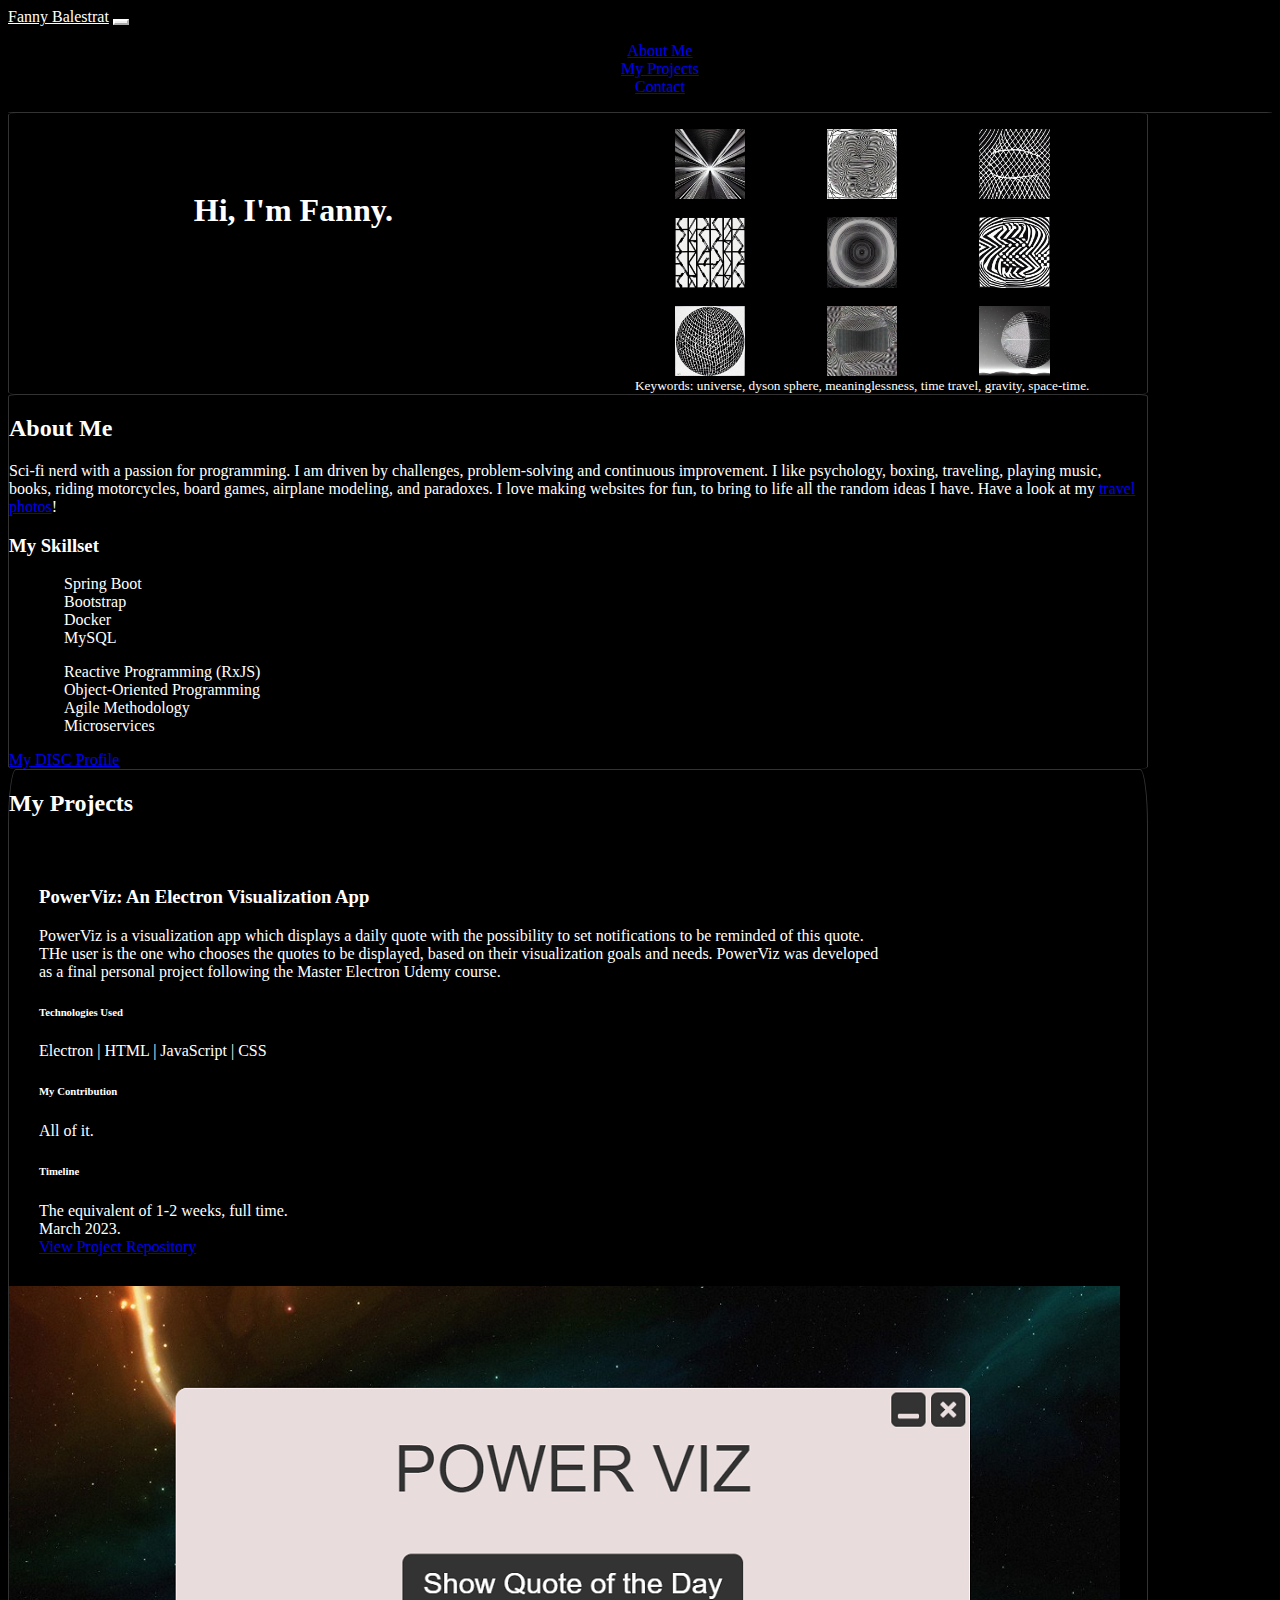
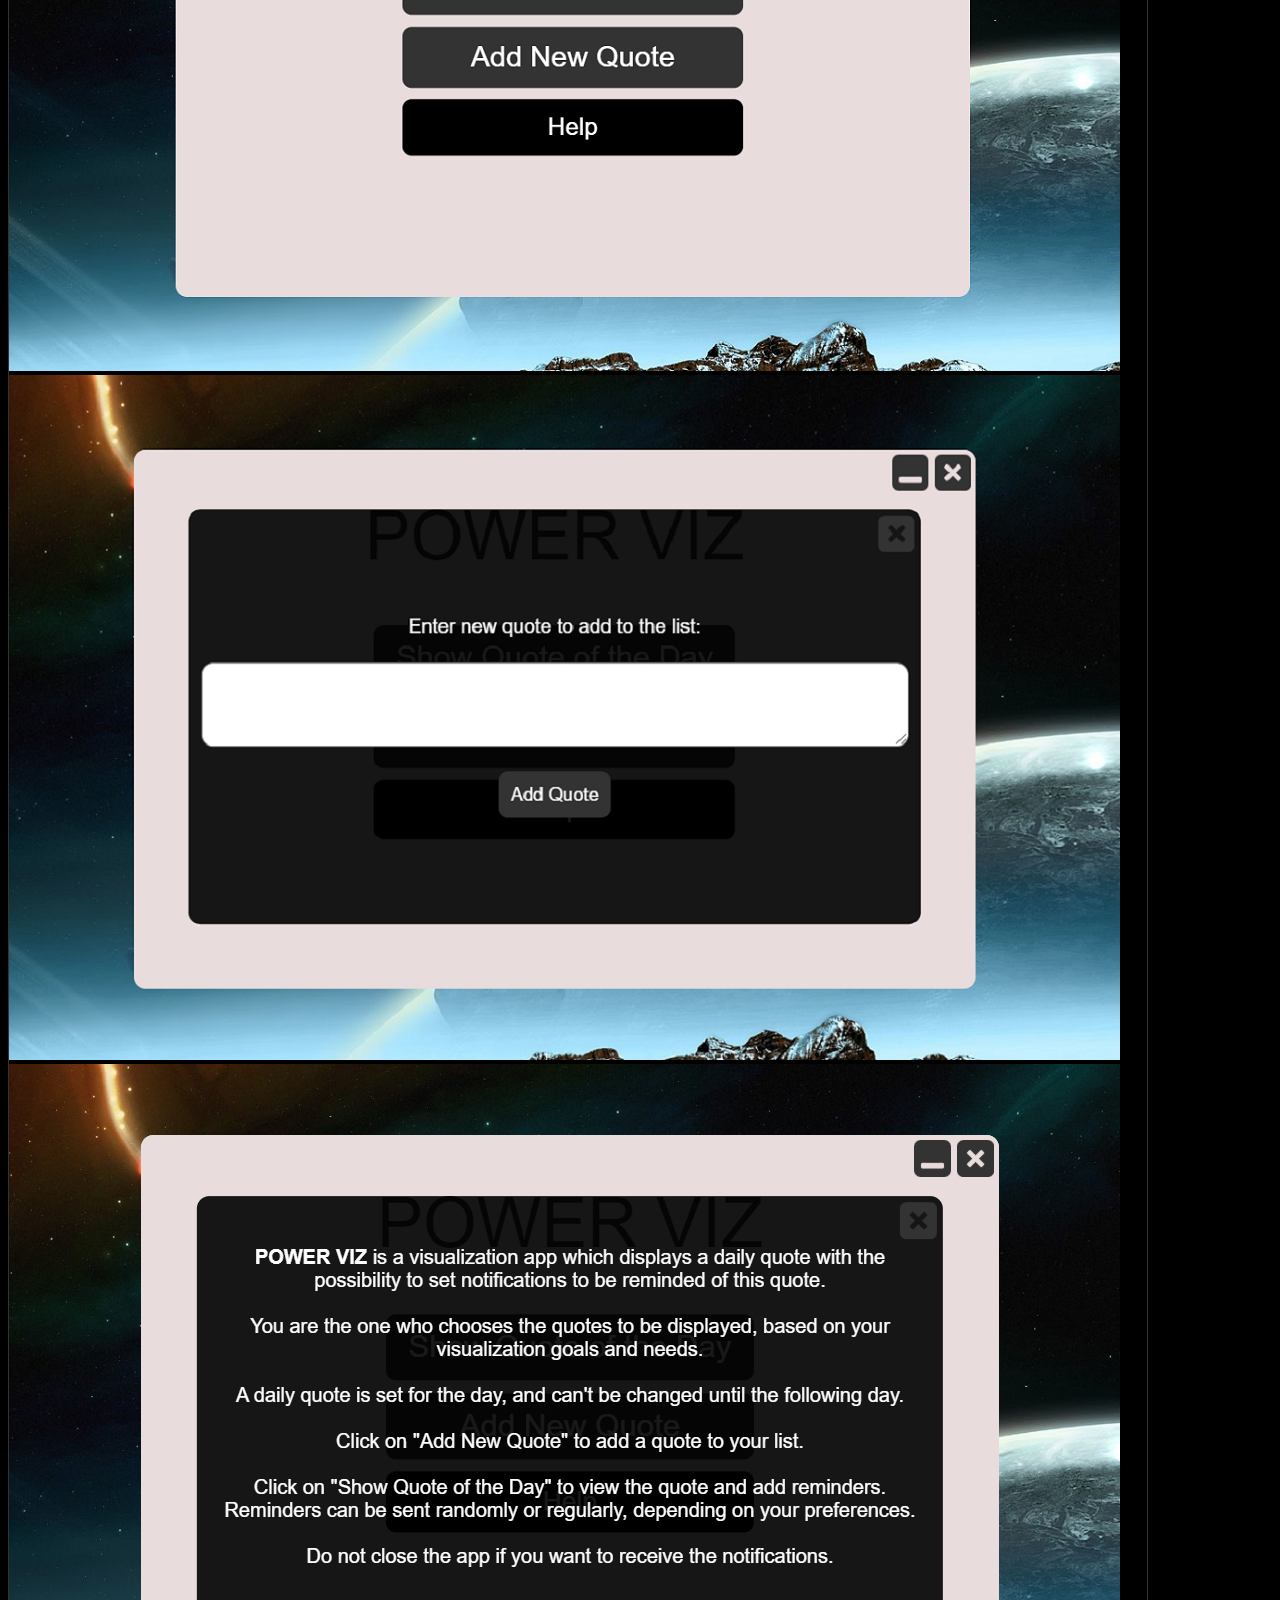
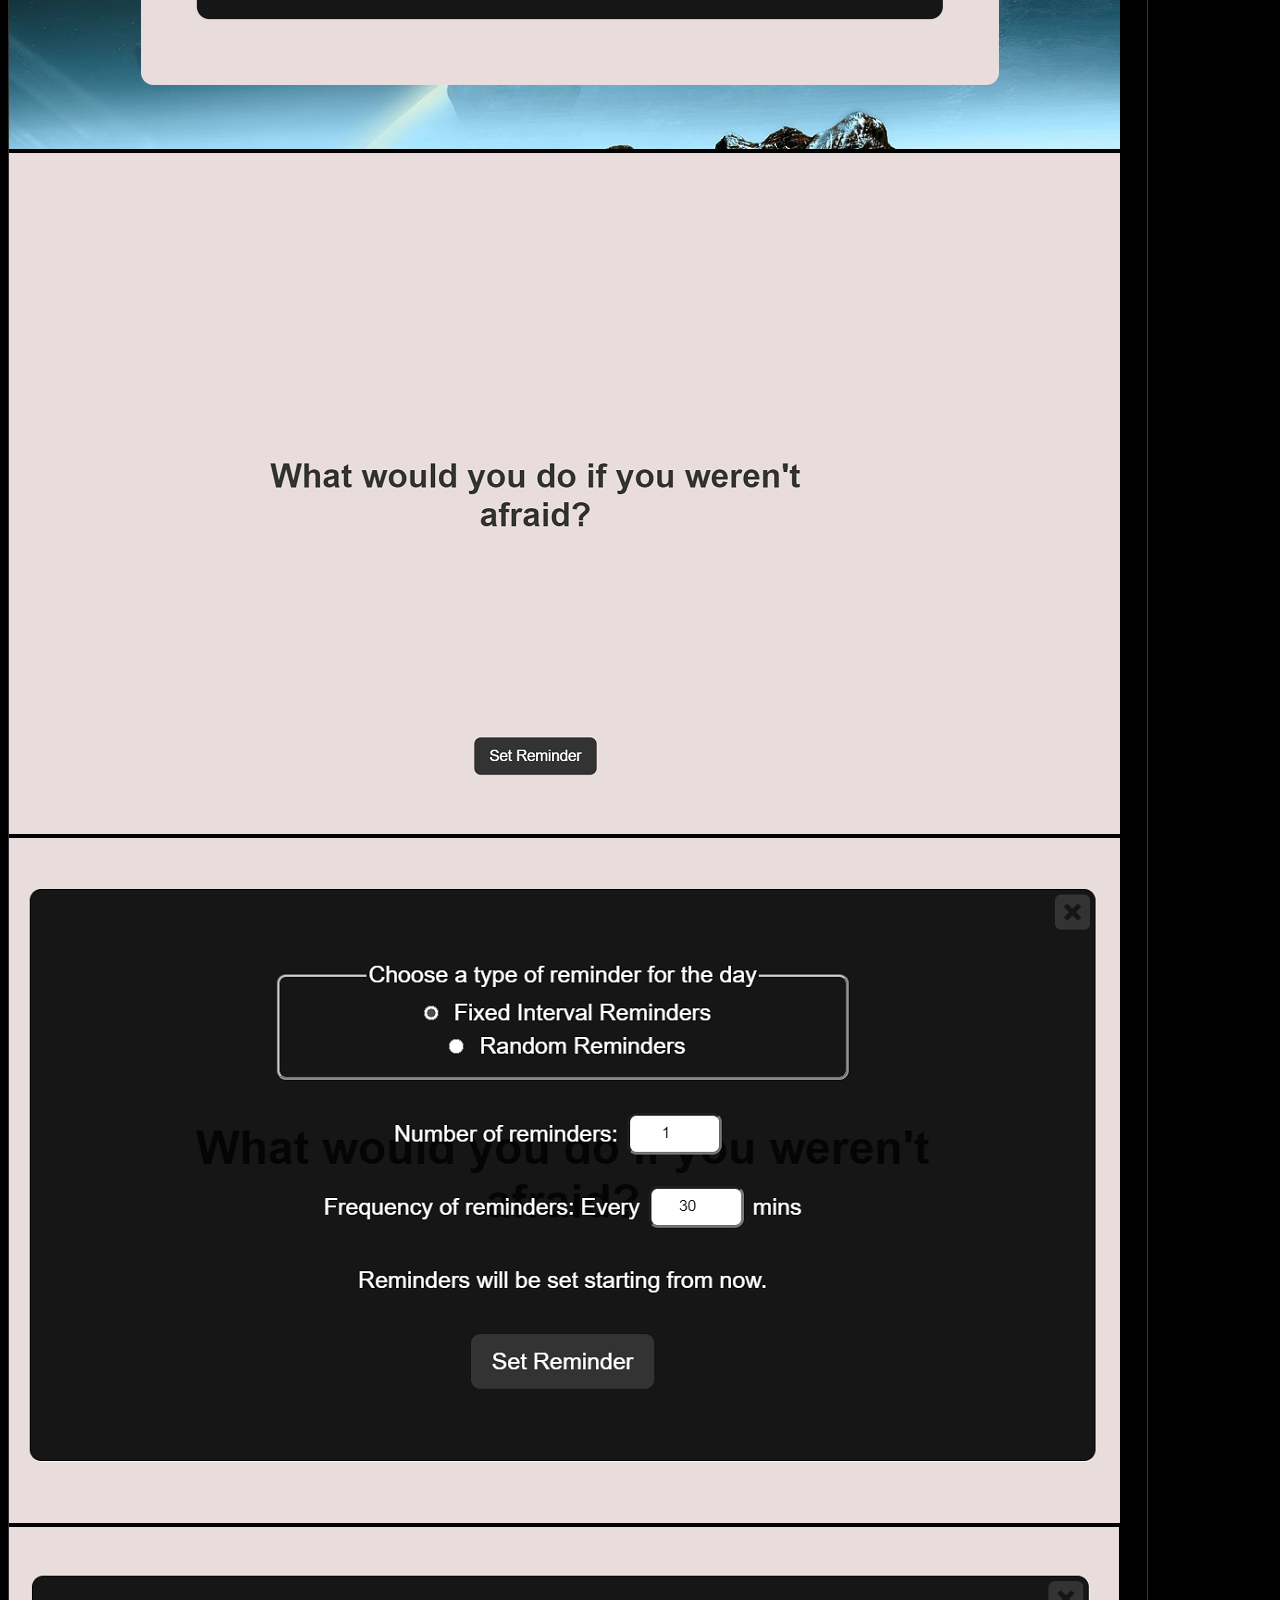
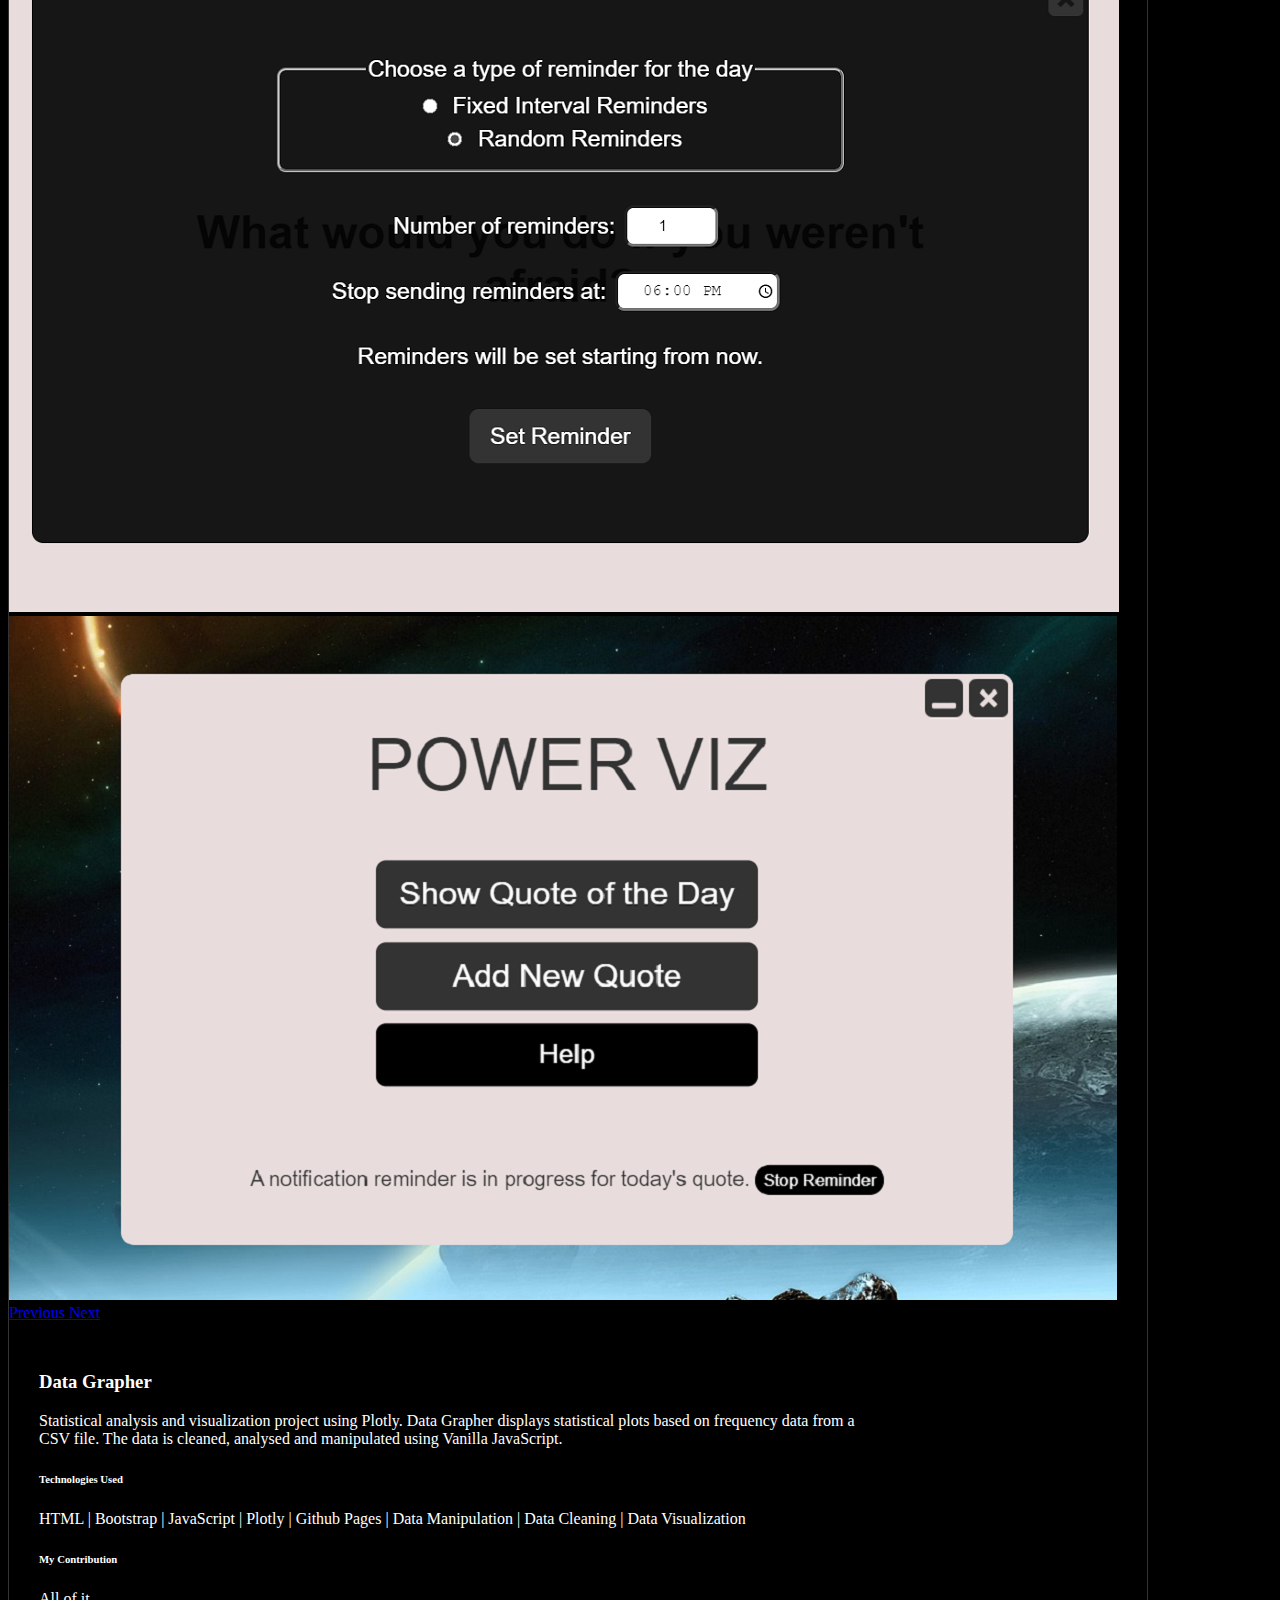
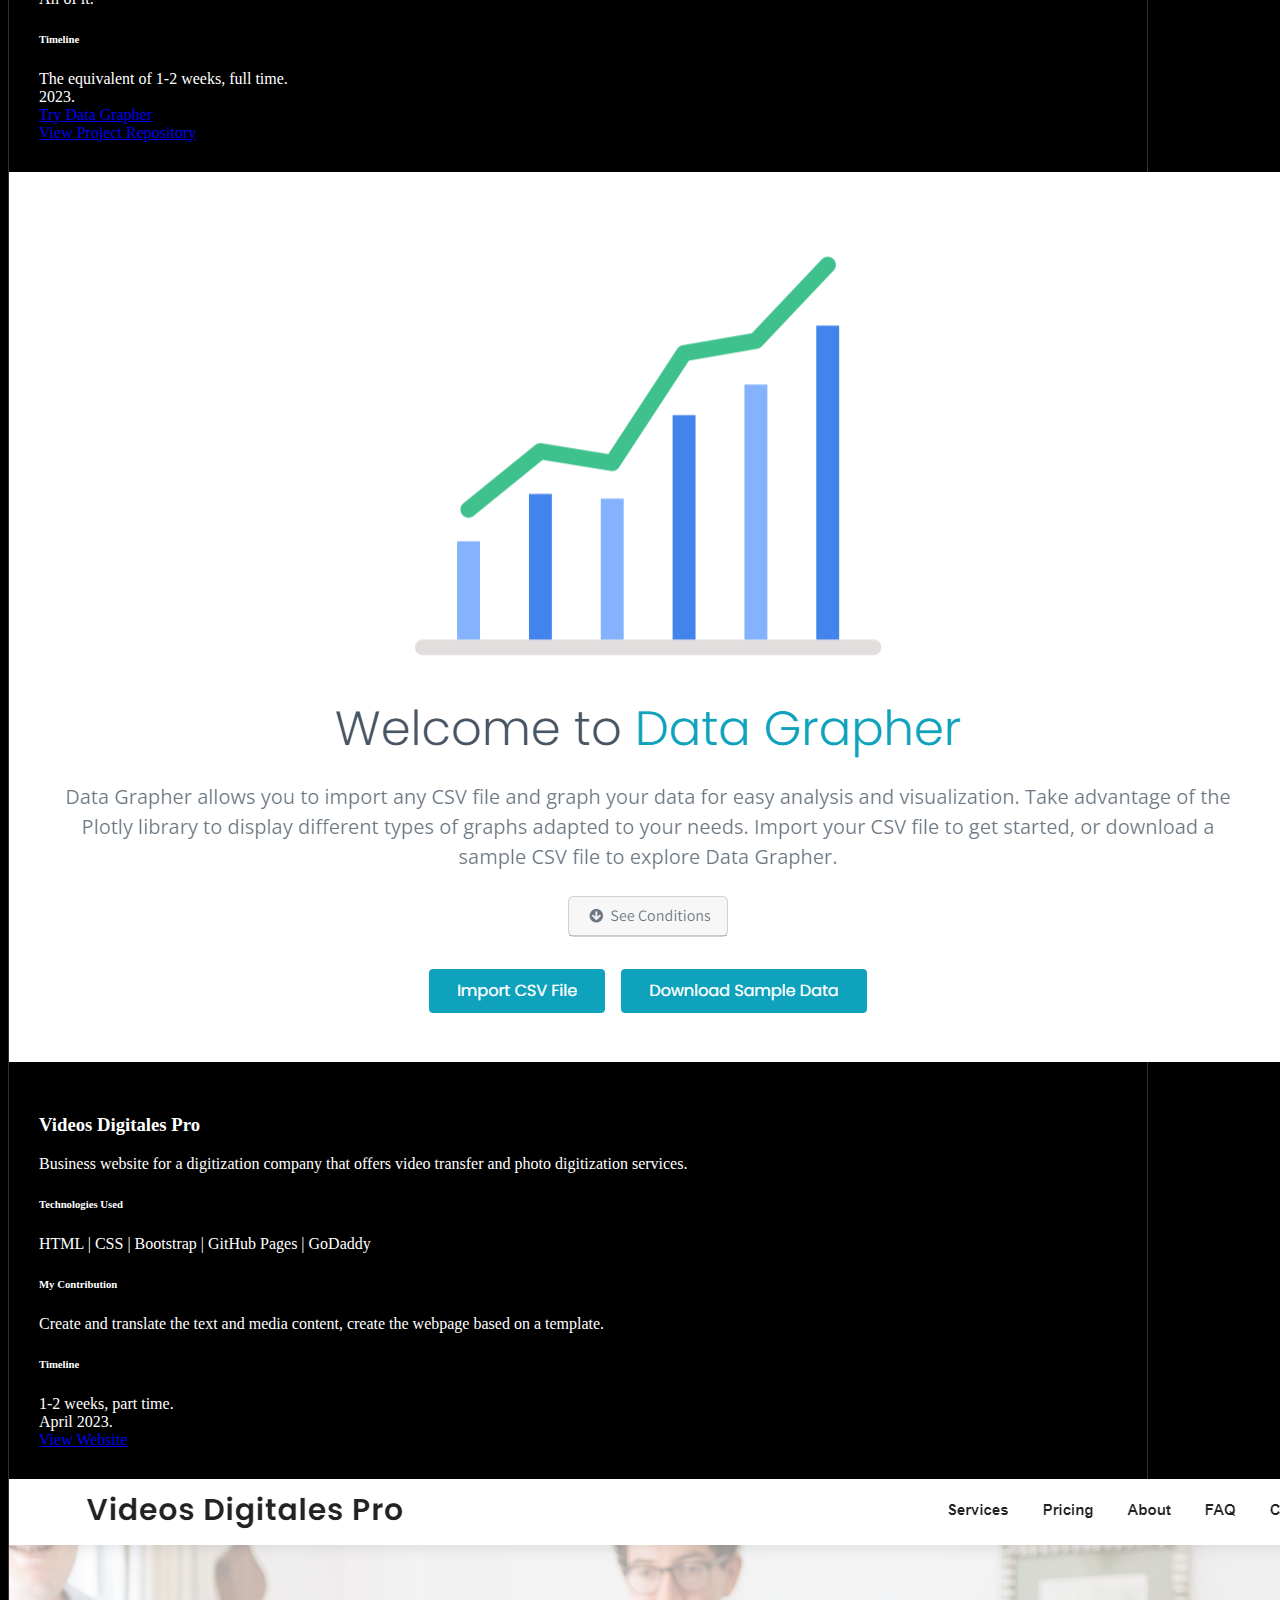
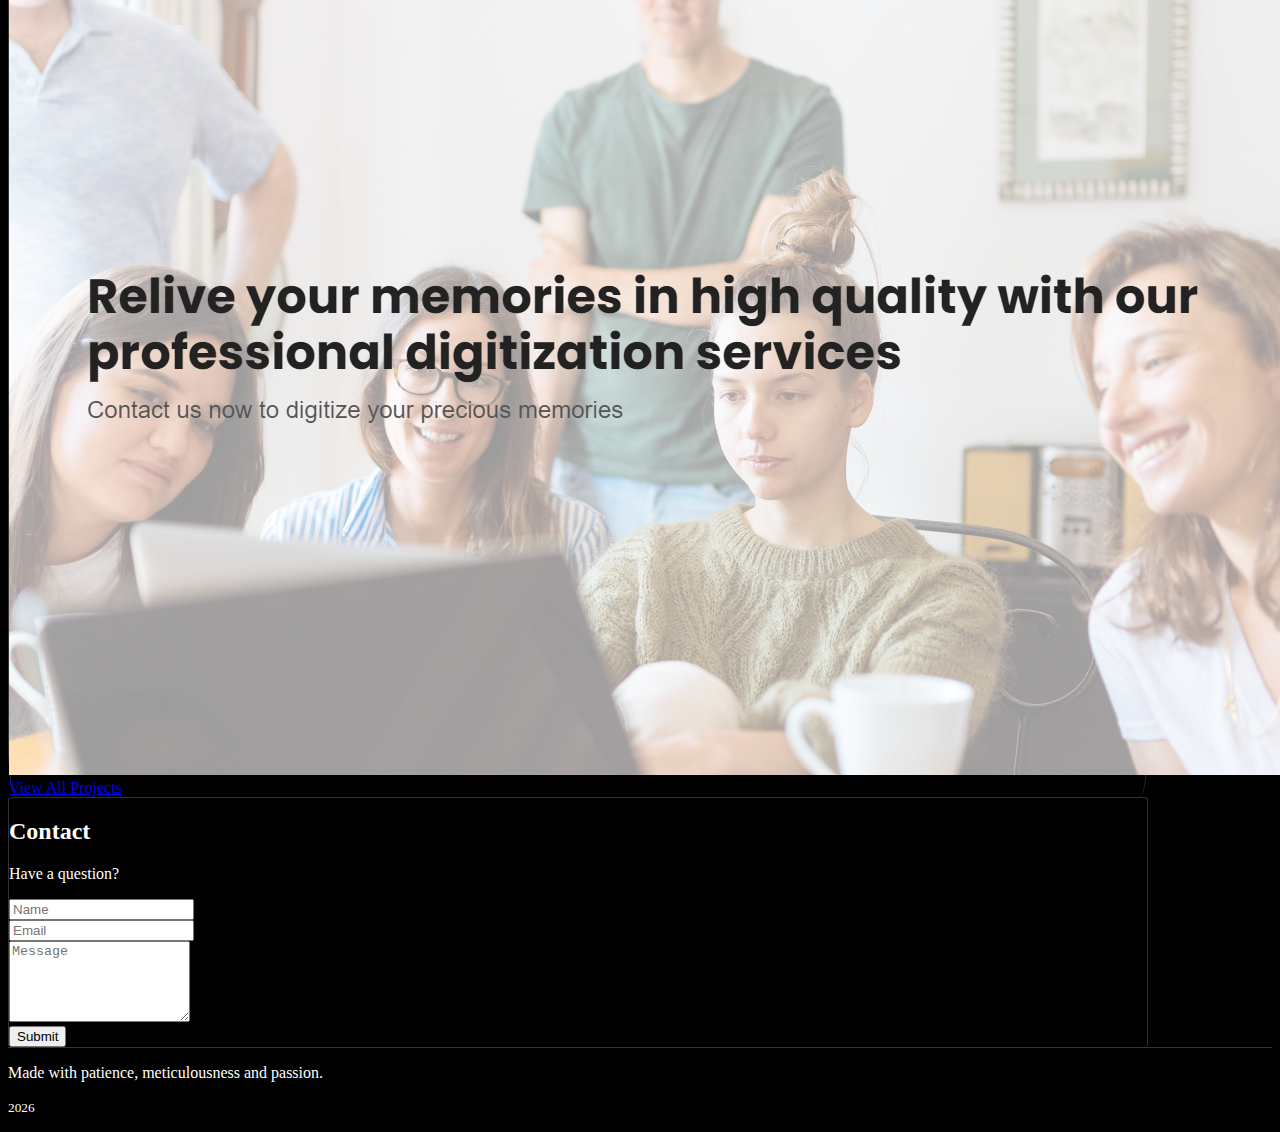
<file: index.html>
<!DOCTYPE html>
<html lang="en">

<head>
    <meta charset="UTF-8">
    <meta name="viewport" content="width=device-width, initial-scale=1.0">
    <meta http-equiv="X-UA-Compatible" content="ie=edge">
    <link rel="stylesheet" href="https://use.fontawesome.com/releases/v5.0.13/css/all.css" integrity="sha384-DNOHZ68U8hZfKXOrtjWvjxusGo9WQnrNx2sqG0tfsghAvtVlRW3tvkXWZh58N9jp"
        crossorigin="anonymous">
    <link rel="stylesheet" href="https://stackpath.bootstrapcdn.com/bootstrap/4.1.1/css/bootstrap.min.css" integrity="sha384-WskhaSGFgHYWDcbwN70/dfYBj47jz9qbsMId/iRN3ewGhXQFZCSftd1LZCfmhktB"
        crossorigin="anonymous">
    <link rel="stylesheet" href="css/styles.css">
    <title>Fanny Balestrat</title>
    <script src="https://smtpjs.com/v3/smtp.js"></script>
    <script src="https://code.jquery.com/jquery-3.3.1.min.js" integrity="sha256-FgpCb/KJQlLNfOu91ta32o/NMZxltwRo8QtmkMRdAu8="
    crossorigin="anonymous"></script>
    <script src="https://cdnjs.cloudflare.com/ajax/libs/popper.js/1.14.3/umd/popper.min.js" integrity="sha384-ZMP7rVo3mIykV+2+9J3UJ46jBk0WLaUAdn689aCwoqbBJiSnjAK/l8WvCWPIPm49"
    crossorigin="anonymous"></script>
    <script src="https://stackpath.bootstrapcdn.com/bootstrap/4.1.1/js/bootstrap.min.js" integrity="sha384-smHYKdLADwkXOn1EmN1qk/HfnUcbVRZyYmZ4qpPea6sjB/pTJ0euyQp0Mk8ck+5T"
    crossorigin="anonymous"></script> 
</head>

<body data-spy="scroll" data-target="#main-nav" id="home" class="text-monospace">
    <!-- NAVBAR -->
    <nav class="navbar navbar-expand-md" id="main-nav">
        <a class="navbar-brand mb-0" href="#home"><span class="h3 text-monospace">Fanny Balestrat</span></a>
        <button class="navbar-toggler" type="button" data-toggle="collapse" data-target="#navbarLinks">
            <span class="navbar-toggler-icon"></span>
        </button>
        <div class="collapse navbar-collapse" id="navbarLinks">
            <ul class="navbar-nav ml-auto">
                <li class="nav-item mx-2">
                    <a class="nav-link h5" href="#about-me">About Me</a>
                </li>
                <li class="nav-item mx-2">
                    <a class="nav-link h5" href="#projects">My Projects</a>
                </li>
                <li class="nav-item mx-2">
                    <a class="nav-link h5" href="#contact">Contact</a>
                </li>
            </ul>
        </div>
    </nav>

    <!-- HOME SECTION -->
    <header id="home-section">
        <div class="home-inner container" onmouseenter="typeWriter()">
            <div class="intro-section-flex">
                <div class="section-1 title-desktop">
                    <h1 class="display-5">Hi, I'm Fanny.</h1>
                    <h4 id="intro-text"></h4>
                    <h5 id="intro-text-2"></h5>
                </div>
                <div class="section-1 title-mobile">
                    <p class="head-0">Hi, I'm Fanny.</p>
                    <p class="head-1">I'm a Full Stack Developer.</p>
                    <p class="head-2">I love science-fiction, paradoxes, coding and AI-generated abstract art.</p>
                </div>
                <div class="section-2">
                    <div class="gallery-grid">
                        <div class="gallery">
                            <figure class="gallery__item gallery__item--1">
                            <img src="img/AI_ART_6.png" class="gallery__img" alt="Image 1">
                            </figure>
                            <figure class="gallery__item gallery__item--2">
                                <img src="img/AI_ART_4.png" class="gallery__img" alt="Image 1">
                            </figure>
                            <figure class="gallery__item gallery__item--3">
                                <img src="img/AI_ART_5.png" class="gallery__img" alt="Image 1">
                            </figure>
                            <figure class="gallery__item gallery__item--4">
                                <img src="img/AI_ART_1.png" class="gallery__img">
                            </figure>
                            <figure class="gallery__item gallery__item--5">
                                <img src="img/AI_ART_8.png" class="gallery__img" alt="Image 1">
                            </figure>
                            <figure class="gallery__item gallery__item--6">
                                <img src="img/AI_ART_3.png" class="gallery__img" alt="Image 1">
                            </figure>
                            <figure class="gallery__item gallery__item--7">
                                <img src="img/AI_ART_2.png" class="gallery__img" alt="Image 1">
                            </figure>
                            <figure class="gallery__item gallery__item--8">
                                <img src="img/AI_ART_9.png" class="gallery__img" alt="Image 1">
                            </figure>
                            <figure class="gallery__item gallery__item--9">
                                <img src="img/AI_ART_7.png" class="gallery__img" alt="Image 1">
                            </figure>
                        </div>
                    </div>
                    <small class="text-muted">Keywords: universe, dyson sphere, meaninglessness, time travel, gravity, space-time.</small>
                </div>
            </div>
        </div>
    </header>

    <!-- ABOUT ME SECTION -->
    <section id="about-me">
    <div class="about-inner container" onmouseover="displaySkills()">
        <div class="row py-3 justify-content-center">
            <div class="col-6-sm">
                <h2 class="text-center">About Me</h2>
                <p class="text-center px-5">Sci-fi nerd with a passion for programming. I am driven by challenges, problem-solving and continuous improvement. I like psychology, boxing, traveling, playing music, books, riding motorcycles, board games, airplane modeling, and paradoxes. I love making websites for fun, to bring to life all the random ideas I have. Have a look at my <a href="https://frankjkb.github.io/travelphotos/" target="_blank">travel photos</a>!</p>
            </div>
        </div>
        <div class="row py-3 justify-content-center">
            <div class="col-6-sm">
                <h3 class="text-center">My Skillset</h3>
            </div>
        </div>
        <div class="row justify-content-center pt-3 pb-5" id="skillset">
            <div class="col-md-2 col-sm-6">
                <div class="progress html">
                    <span class="progress-left"><span class="progress-bar"></span></span>
                    <span class="progress-right"><span class="progress-bar"></span></span>
                    <div class="progress-value"><img src="img/HTML.png" alt="" class="w-75"></div>
                </div>
            </div>
            <div class="col-md-2 col-sm-6">
                <div class="progress css">
                    <span class="progress-left"><span class="progress-bar"></span></span>
                    <span class="progress-right"><span class="progress-bar"></span></span>
                    <div class="progress-value"><img src="img/CSS.png" alt="" class="w-75"></div>
                </div>
            </div>
            <div class="col-md-2 col-sm-6">
                <div class="progress js">
                    <span class="progress-left"><span class="progress-bar"></span></span>
                    <span class="progress-right"><span class="progress-bar"></span></span>
                    <div class="progress-value"><img src="img/JAVASCRIPT.png" alt="" class="w-75"></div>
                </div>
            </div>
            <div class="col-md-2 col-sm-6">
                <div class="progress angular">
                    <span class="progress-left"><span class="progress-bar"></span></span>
                    <span class="progress-right"><span class="progress-bar"></span></span>
                    <div class="progress-value"><img src="img/ANGULAR.png" alt="" class="w-50"></div>
                </div>
            </div>
            <div class="col-md-2 col-sm-6">
                <div class="progress java">
                    <span class="progress-left"><span class="progress-bar"></span></span>
                    <span class="progress-right"><span class="progress-bar"></span></span>
                    <div class="progress-value"><img src="img/JAVA.png" alt="" class="w-50"></div>
                </div>
            </div>
        </div> 
        <div class="container text-monospace text-center">
            <div class="row justify-content-center skills skills-desktop">
                <div class="col-md-6">
                    <ul>
                        <li><i class="fas fa-arrow-right fa-sm"></i>Spring Boot</li>
                        <li><i class="fas fa-arrow-right fa-sm"></i>Bootstrap</li>
                        <li><i class="fas fa-arrow-right fa-sm"></i>Docker</li>
                        <li><i class="fas fa-arrow-right fa-sm"></i>MySQL</li>
                    </ul>
                </div>
                <div class="col-md-6">
                    <ul>
                        <li><i class="fas fa-arrow-right fa-sm"></i>Reactive Programming (RxJS)</li>
                        <li><i class="fas fa-arrow-right fa-sm"></i>Object-Oriented Programming</li>
                        <li><i class="fas fa-arrow-right fa-sm"></i>Agile Methodology</li>
                        <li><i class="fas fa-arrow-right fa-sm"></i>Microservices</li>
                    </ul>
                </div>
            </div>
            <div class="row justify-content-center skills skills-mobile">
                <div class="col">
                    <ul class="pl-0">
                        <li><i class="fas fa-arrow-right fa-sm"></i>Reactive Programming (RxJS)</li>
                        <li><i class="fas fa-arrow-right fa-sm"></i>Object-Oriented Programming</li>
                        <li><i class="fas fa-arrow-right fa-sm"></i>Agile Methodology</li>
                        <li><i class="fas fa-arrow-right fa-sm"></i>Microservices</li>
                        <li><i class="fas fa-arrow-right fa-sm"></i>Spring Boot</li>
                        <li><i class="fas fa-arrow-right fa-sm"></i>Bootstrap</li>
                        <li><i class="fas fa-arrow-right fa-sm"></i>Docker</li>
                        <li><i class="fas fa-arrow-right fa-sm"></i>MySQL</li>
                    </ul>
                </div>
            </div>
            <div class="row justify-content-center pt-5 pb-5">
                <a href="files/FannyBalestratDISC.pdf" target="_blank" class="btn btn-outline-light">My DISC Profile</a>
            </div>
        </div>
    </div>
    </section>

    <!-- PROJECTS SECTION -->
    <section id="projects">
        <div class="projects-inner container">
            <div class="row py-3 justify-content-center">
                <div class="col-sm-6">
                    <h2 class="text-center">My Projects</h2>
                </div>
            </div>
            <!-- Project 6 -->
            <div class="row pb-5 justify-content-center">
                <div class="card">
                    <div class="row">
                        <div class="col-md-7 align-self-center">
                            <div class="card-block text-dark">
                                <h3 class="mb-3 project-title">PowerViz: An Electron Visualization App</h3>
                                <p class="mb-3 project-desc">PowerViz is a visualization app which displays a daily quote with the possibility to set notifications to
                                    be reminded of this quote. THe user is the one who chooses the quotes to be displayed, based on their visualization 
                                    goals and needs. PowerViz was developed as a final personal project following the Master Electron Udemy course.
                                </p>
                                <div id="accordion" class="mb-3">
                                    <div class="card" style="width:100%">
                                        <div class="card-header">
                                            <h6 class="mb-0">
                                            <div href="#collapse1-6" data-toggle="collapse" data-parent="#accordion">
                                                <i class="fas fa-arrow-circle-down fa-xs"></i> Technologies Used
                                            </div>
                                            </h6>
                                        </div>
            
                                        <div id="collapse1-6" class="collapse show">
                                            <div class="card-body">
                                            Electron | HTML | JavaScript | CSS
                                            </div>
                                        </div>
                                    </div>
            
                                    <div class="card" style="width:100%">
                                        <div class="card-header">
                                            <h6 class="mb-0">
                                            <div href="#collapse2-6" data-toggle="collapse" data-parent="#accordion">
                                                <i class="fas fa-arrow-circle-down fa-xs"></i> My Contribution
                                            </div>
                                            </h6>
                                        </div>
            
                                        <div id="collapse2-6" class="collapse">
                                            <div class="card-body">
                                            All of it.
                                            </div>
                                        </div>
                                    </div>
            
                                    <div class="card" style="width:100%">
                                        <div class="card-header">
                                            <h6 class="mb-0">
                                            <div href="#collapse3-6" data-toggle="collapse" data-parent="#accordion">
                                                <i class="fas fa-arrow-circle-down fa-xs"></i> Timeline
                                            </div>
                                            </h6>
                                        </div>
            
                                        <div id="collapse3-6" class="collapse">
                                            <div class="card-body">
                                            The equivalent of 1-2 weeks, full time. </br>March 2023.
                                            </div>
                                        </div>
                                    </div>
                                    <div class="row text-center">
                                        <div class="pt-3 col">
                                            <a href="https://github.com/FrankJKB/PowerViz" target="_blank" class="btn btn-outline-dark view-repo">View Project Repository</a>
                                        </div>
                                    </div>
                                </div>
                            </div>
                        </div>
                        <div class="col-md-5 align-self-center">
                            <div id="carouselShow" class="carousel slide" data-ride="carousel">
                                <div class="carousel-inner">
                                  <div class="carousel-item active">
                                    <img class="d-block w-100" src="img/PowerViz_Project1.PNG" alt="First slide">
                                  </div>
                                  <div class="carousel-item">
                                    <img class="d-block w-100" src="img/PowerViz_Project2.PNG" alt="Second slide">
                                  </div>
                                  <div class="carousel-item">
                                    <img class="d-block w-100" src="img/PowerViz_Project3.PNG" alt="Third slide">
                                  </div>
                                  <div class="carousel-item">
                                    <img class="d-block w-100" src="img/PowerViz_Project4.PNG" alt="Third slide">
                                  </div>
                                  <div class="carousel-item">
                                    <img class="d-block w-100" src="img/PowerViz_Project5.PNG" alt="Third slide">
                                  </div>
                                  <div class="carousel-item">
                                    <img class="d-block w-100" src="img/PowerViz_Project6.PNG" alt="Third slide">
                                  </div>
                                  <div class="carousel-item">
                                    <img class="d-block w-100" src="img/PowerViz_Project7.PNG" alt="Third slide">
                                  </div>
                                </div>
                                <a class="carousel-control-prev" href="#carouselShow" role="button" data-slide="prev">
                                  <span class="carousel-control-prev-icon" aria-hidden="true"></span>
                                  <span class="sr-only">Previous</span>
                                </a>
                                <a class="carousel-control-next" href="#carouselShow" role="button" data-slide="next">
                                  <span class="carousel-control-next-icon" aria-hidden="true"></span>
                                  <span class="sr-only">Next</span>
                                </a>
                              </div>
                        </div>
                    </div>
                </div>
            </div>
            <!-- End Project 6 -->
            <!-- Project 5 -->
            <div class="row pb-5 justify-content-center">
                <div class="card">
                    <div class="row">
                        <div class="col-md-7 align-self-center">
                            <div class="card-block text-dark">
                                <h3 class="mb-3 project-title">Data Grapher</h3>
                                <p class="mb-3 project-desc">Statistical analysis and visualization project using Plotly. Data Grapher displays statistical plots based on frequency data from a CSV file. 
                                The data is cleaned, analysed and manipulated using Vanilla JavaScript.
                                </p>
                                <div id="accordion" class="mb-3">
                                    <div class="card" style="width:100%">
                                        <div class="card-header">
                                            <h6 class="mb-0">
                                            <div href="#collapse1-5" data-toggle="collapse" data-parent="#accordion">
                                                <i class="fas fa-arrow-circle-down fa-xs"></i> Technologies Used
                                            </div>
                                            </h6>
                                        </div>
            
                                        <div id="collapse1-5" class="collapse show">
                                            <div class="card-body">
                                            HTML | Bootstrap | JavaScript | Plotly | Github Pages | Data Manipulation | Data Cleaning | Data Visualization
                                            </div>
                                        </div>
                                    </div>
            
                                    <div class="card" style="width:100%">
                                        <div class="card-header">
                                            <h6 class="mb-0">
                                            <div href="#collapse2-5" data-toggle="collapse" data-parent="#accordion">
                                                <i class="fas fa-arrow-circle-down fa-xs"></i> My Contribution
                                            </div>
                                            </h6>
                                        </div>
            
                                        <div id="collapse2-5" class="collapse">
                                            <div class="card-body">
                                            All of it.
                                            </div>
                                        </div>
                                    </div>
            
                                    <div class="card" style="width:100%">
                                        <div class="card-header">
                                            <h6 class="mb-0">
                                            <div href="#collapse3-5" data-toggle="collapse" data-parent="#accordion">
                                                <i class="fas fa-arrow-circle-down fa-xs"></i> Timeline
                                            </div>
                                            </h6>
                                        </div>
            
                                        <div id="collapse3-5" class="collapse">
                                            <div class="card-body">
                                            The equivalent of 1-2 weeks, full time. </br>2023.
                                            </div>
                                        </div>
                                    </div>
                                    <div class="row text-center">
                                        <div class="pt-3 col">
                                            <a href="https://frankjkb.github.io/DataGrapher/index.html#main" target="_blank" class="btn btn-outline-dark view-repo">Try Data Grapher</a>
                                        </div>
                                        <div class="pt-3 col">
                                            <a href="https://github.com/FrankJKB/DataGrapher" target="_blank" class="btn btn-outline-dark view-repo">View Project Repository</a>
                                        </div>
                                    </div>
                                </div>
                            </div>
                        </div>
                        <div class="col-md-5 align-self-center">
                            <img class="w-100" src="img/DataGrapher_Project.PNG" alt="">
                        </div>
                    </div>
                </div>
            </div>
            <!-- End Project 5 -->
            <!-- Project 8 -->
            <div class="row pb-5 justify-content-center">
                <div class="card">
                    <div class="row">
                        <div class="col-md-7 align-self-center">
                            <div class="card-block text-dark">
                                <h3 class="mb-3 project-title">Videos Digitales Pro</h3>
                                <p class="mb-3 project-desc">Business website for a digitization company that offers video transfer and photo digitization services.</p>
                                <div id="accordion" class="mb-3">
                                    <div class="card" style="width:100%">
                                        <div class="card-header">
                                            <h6 class="mb-0">
                                            <div href="#collapse1-8" data-toggle="collapse" data-parent="#accordion">
                                                <i class="fas fa-arrow-circle-down fa-xs"></i> Technologies Used
                                            </div>
                                            </h6>
                                        </div>
            
                                        <div id="collapse1-8" class="collapse show">
                                            <div class="card-body">
                                            HTML | CSS | Bootstrap | GitHub Pages | GoDaddy
                                            </div>
                                        </div>
                                    </div>
            
                                    <div class="card" style="width:100%">
                                        <div class="card-header">
                                            <h6 class="mb-0">
                                            <div href="#collapse2-8" data-toggle="collapse" data-parent="#accordion">
                                                <i class="fas fa-arrow-circle-down fa-xs"></i> My Contribution
                                            </div>
                                            </h6>
                                        </div>
            
                                        <div id="collapse2-8" class="collapse">
                                            <div class="card-body">
                                            Create and translate the text and media content, create the webpage based on a template.
                                            </div>
                                        </div>
                                    </div>
            
                                    <div class="card" style="width:100%">
                                        <div class="card-header">
                                            <h6 class="mb-0">
                                            <div href="#collapse3-8" data-toggle="collapse" data-parent="#accordion">
                                                <i class="fas fa-arrow-circle-down fa-xs"></i> Timeline
                                            </div>
                                            </h6>
                                        </div>
            
                                        <div id="collapse3-8" class="collapse">
                                            <div class="card-body">
                                            1-2 weeks, part time. </br>April 2023.
                                            </div>
                                        </div>
                                    </div>
                                </div>
                                <div class="pt-3 text-center">
                                    <a href="http://www.videosdigitalespro.ca/index.html" target="_blank" class="btn btn-outline-dark view-repo">View Website</a>
                                </div>
                            </div>
                        </div>
                        <div class="col-md-5 align-self-center">
                            <img class="w-100" src="img/videosdigitalespro_Project.PNG" alt="">
                        </div>
                    </div>
                </div>
            </div>
            <!-- End Project 8 -->
            <div class="row justify-content-center pb-5">
                <a href="projects.html" class="btn btn-outline-light">View All Projects</a>
            </div>
        </div>
    </section>
    
    <!-- CONTACT SECTION -->
    <section id="contact">
        <div class="contact-inner container">
            <div class="row py-3 justify-content-center">
                <div class="col">
                    <h2 class="text-center">Contact</h2>
                    <p class="text-center">Have a question?</p>
                    <p class="text-center" id="email-submission"></p>
                </div>
            </div>

            <div class="row pb-4 justify-content-center">
                <div class="col-lg-4 col-md-6">
                <form>
                    <div class="input-group input-group-md mb-2">
                        <input type="text" class="form-control" placeholder="Name" id="name">
                    </div>
        
                    <div class="input-group input-group-md mb-2">
                        <input type="text" class="form-control" placeholder="Email" id="email">
                    </div>
        
                    <div class="input-group input-group-md mb-3">
                        <textarea class="form-control" placeholder="Message" rows="5" id="message"></textarea>
                    </div>
                    <div class="text-center">
                        <input id="send-email" type="submit" value="Submit" class="btn btn-outline-light">
                    </div>
                </form>
                </div>
            </div>
            <div class="d-flex justify-content-center">
                <div class="p-3">
                  <a href="https://www.linkedin.com/in/balestratfanny/" target="_blank">
                    <i class="fab fa-lg fa-linkedin"></i>
                  </a>
                </div>
            </div>
        </div>
    </section>

    <!-- FOOTER -->
    <footer id="main-footer">
        <div class="container footer">
            <div class="py-3">
                <div>
                    <p class="my-0">Made with patience, meticulousness and passion.</p>
                </div>
                <div>
                    <p class="my-0 font-italic"><span id="year"></span></p>
                </div>
            </div>
        </div>
    </footer>

    <!-- ALL JAVASCRIPT FUNCTIONS -->
    <script>
        // Get the current year for the copyright
        $('#year').text(new Date().getFullYear());

        // Init Scrollspy
        $('body').scrollspy({ target: '#main-nav' });

        // Smooth Scrolling
        $("#main-nav a").on('click', function (event) {
            if (this.hash !== "") {
                event.preventDefault();

                const hash = this.hash;

                $('html, body').animate({
                scrollTop: $(hash).offset().top
                }, 600, function () {

                window.location.hash = hash;
                });
            }
        });
    </script>
    <script>
        var i = 0;
        var j = 0;
        var txt = "I'm a Full Stack Developer."
        var txt2 = "I love science-fiction, paradoxes, coding and AI-generated abstract art.";
        var speed = 50;
        var speed2 = 80;

        function typeWriter() {
            if (i < txt.length) {
                document.getElementById("intro-text").innerHTML += txt.charAt(i);
                i++;
                setTimeout(typeWriter, speed);
            }
            if (i == txt.length) {
                typeWriter2();
            }
        }
        function typeWriter2() {
            if (j < txt2.length) {
                document.getElementById("intro-text-2").innerHTML += txt2.charAt(j);
                j++;
                setTimeout(typeWriter2, speed2);
            }
        }

        function displaySkills() {
            document.getElementById("skillset").style.display = "flex";
        }
    </script>
    <script>
        var form = document.getElementById("send-email");

        function sendEmail(event) {
            event.preventDefault();
            let name = document.getElementById("name").value;
            let email = document.getElementById("email").value;
            let message = document.getElementById("message").value;
            let body = `Name : ${name} <br> Email : ${email} <br> Message : ${message} <br>`;

            if (name === "" || email === "" || message === "") {
                document.getElementById("email-submission").innerHTML = "Please fill in all the fields.";
                document.getElementById("email-submission").style.color = "red";
                this.finalizeEmail();
                return;
            }

            let emailRegex = new RegExp(/^[\w-\.]+@([\w-]+\.)+[\w-]{2,4}$/);

            if (!emailRegex.test(email)) {
                document.getElementById("email-submission").innerHTML = "Please enter a valid email address.";
                document.getElementById("email-submission").style.color = "red";
                this.finalizeEmail();
                return;
            }

            Email.send({
                Host : "smtp.elasticemail.com",
                Username : "fannybalestrat@gmail.com",
                Password : "9D4E31458DDD1E8124B04EB3D1D884479AEA",
                To : 'fannybalestrat@gmail.com',
                From : 'fannybalestrat@gmail.com',
                Subject : "Contact Email Received from Portfolio",
                Body : body
            }).then((message) => {  
                console.log('message', message);
                if (message === "OK") {
                    document.getElementById("email-submission").innerHTML = "Email submitted successfully!";
                    document.getElementById("email-submission").style.color = "green";
                } else {
                    document.getElementById("email-submission").innerHTML = "Error in submission: " + message;
                    document.getElementById("email-submission").style.color = "red";
                }
            });
            this.finalizeEmail();
        }

        function finalizeEmail() {
            location.href = "#";
            location.href = "#contact";
            setTimeout(()=>{
                document.getElementById("email-submission").innerHTML = "";
            }, 30000)
        }

        form.addEventListener('click', sendEmail);
    </script>
</body>
</html>
</file>
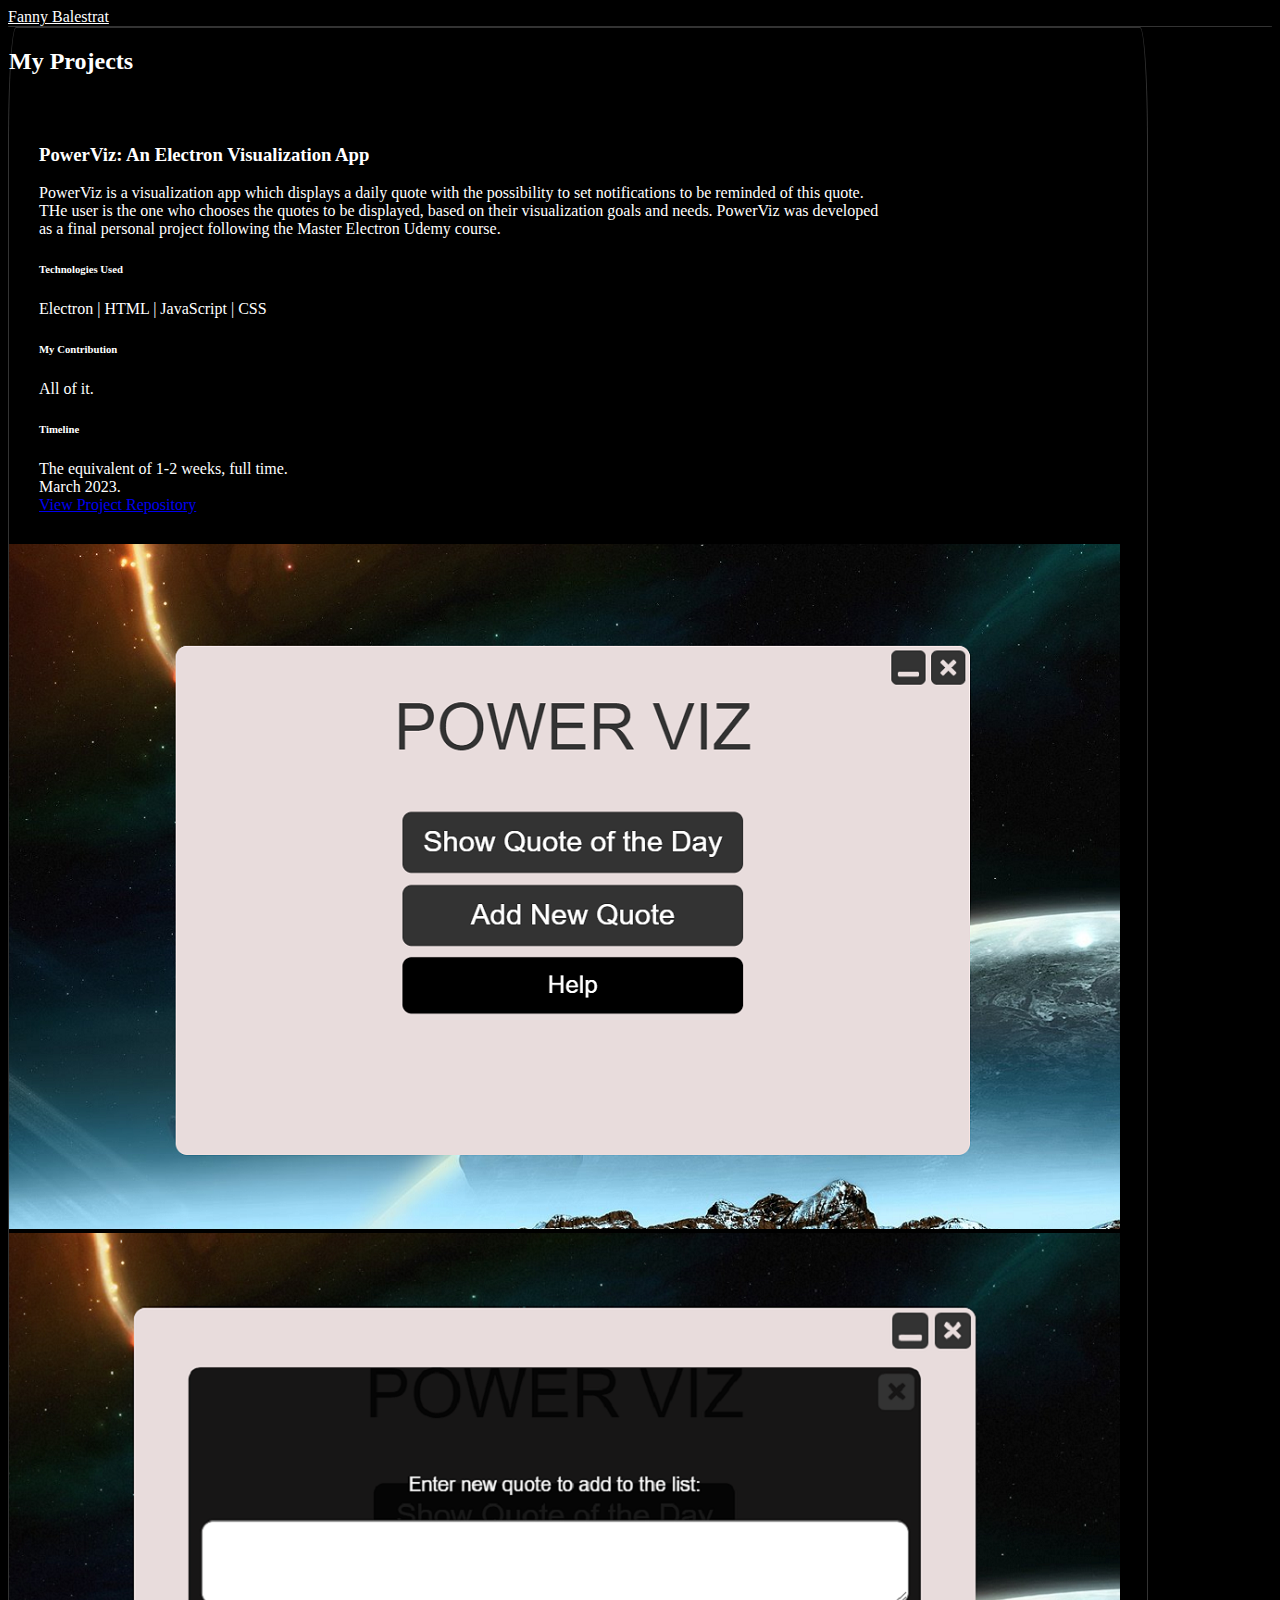
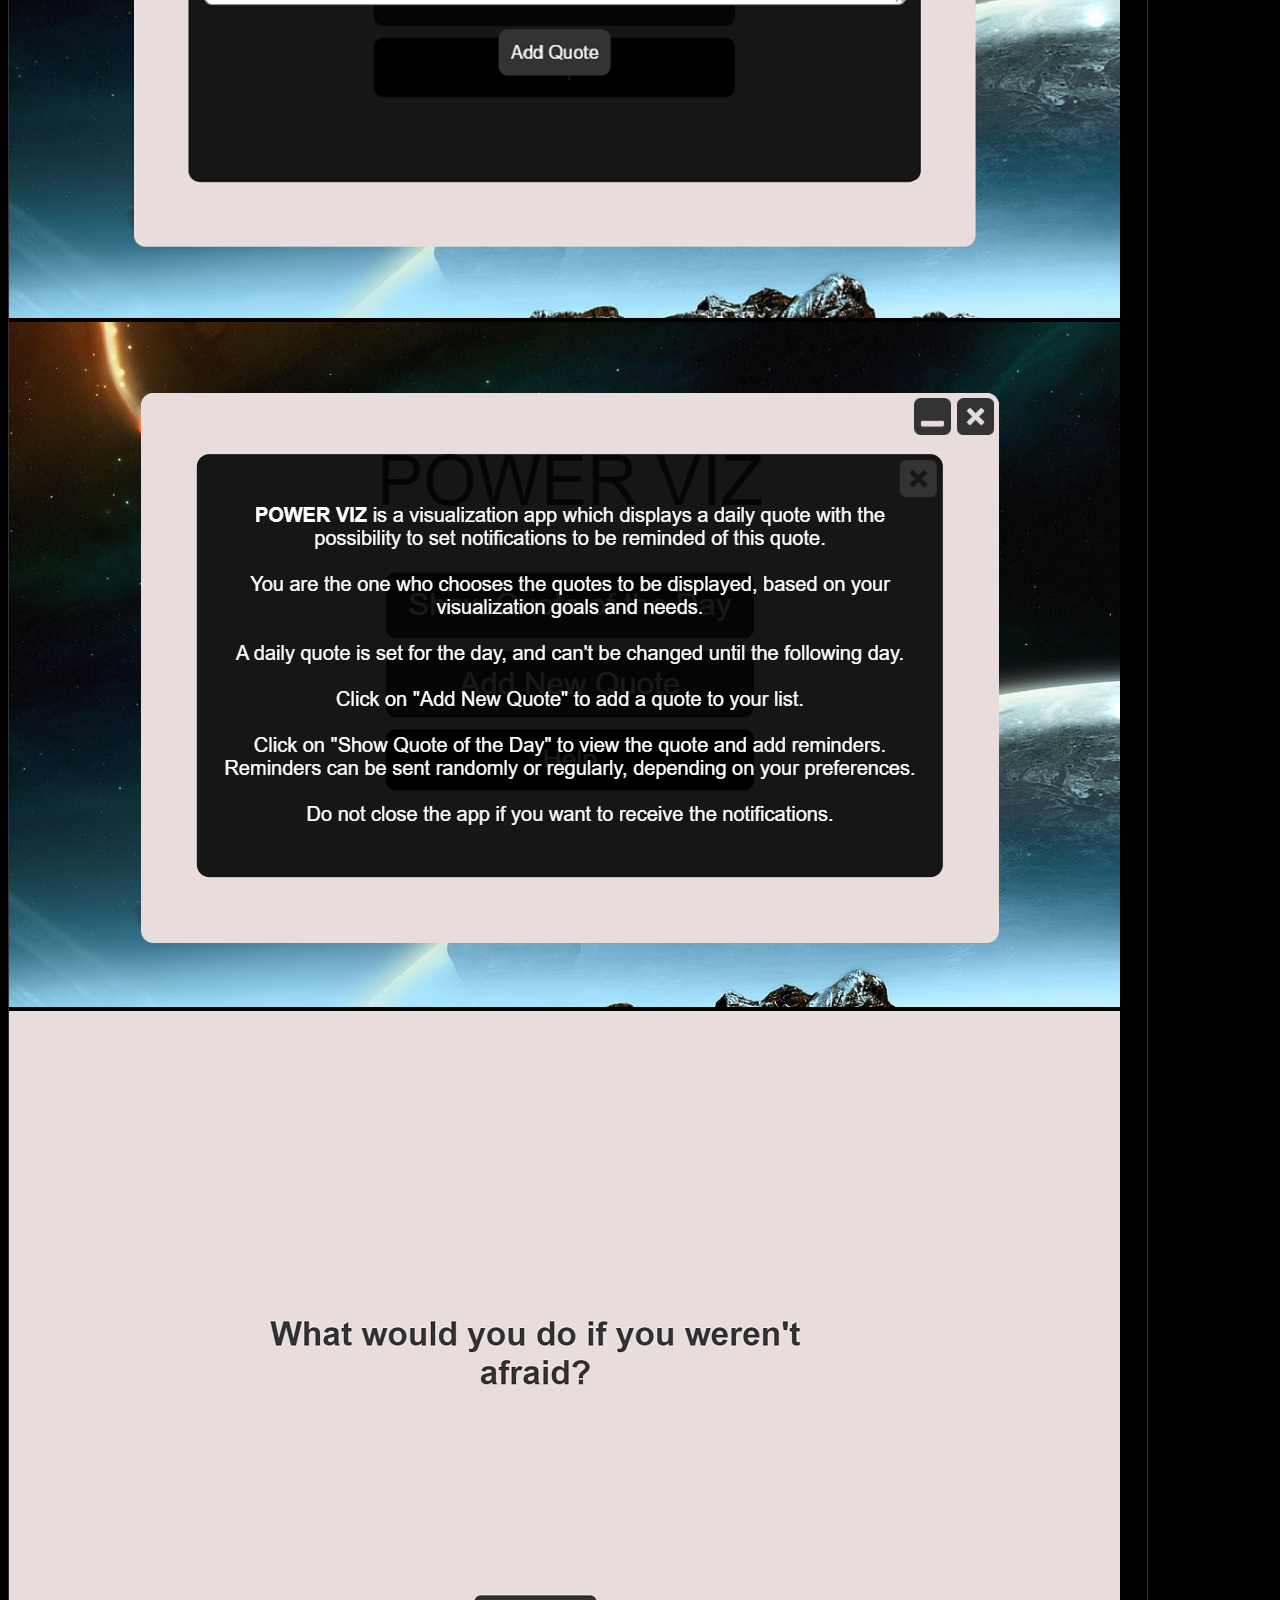
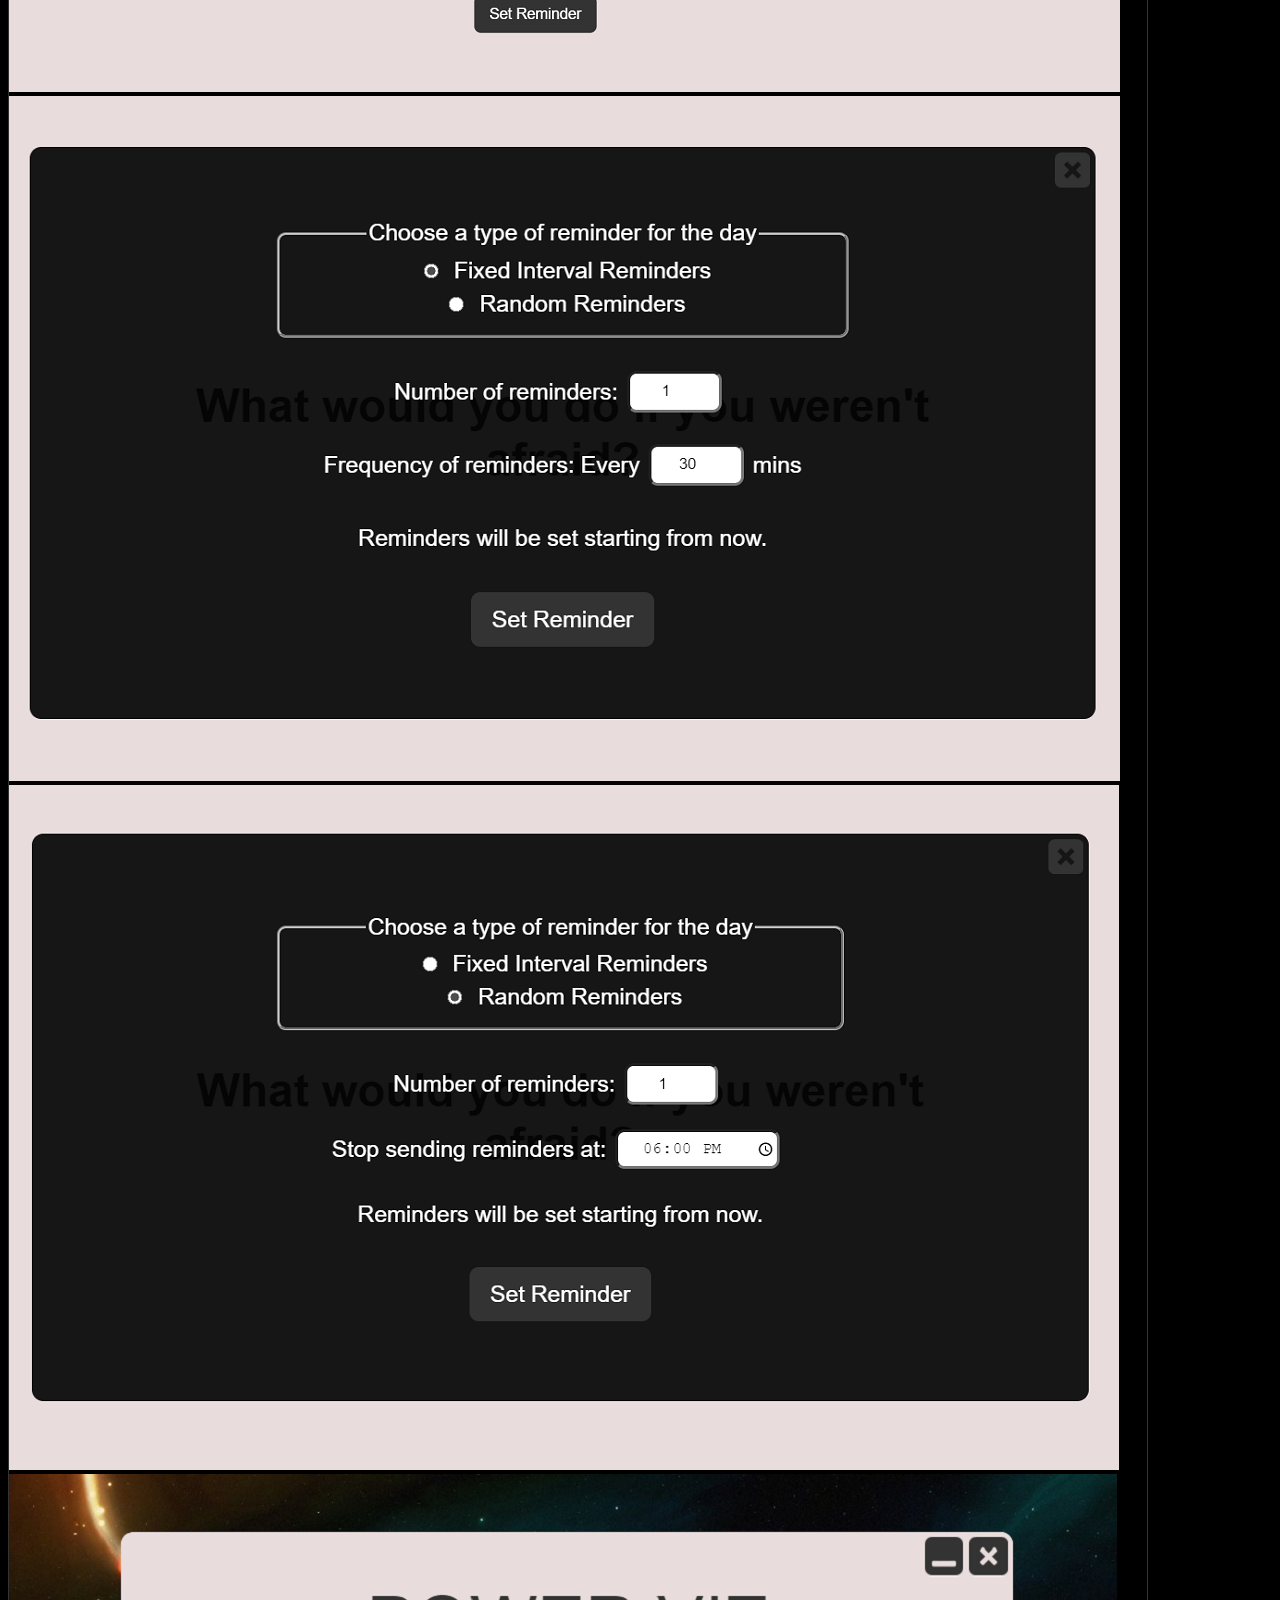
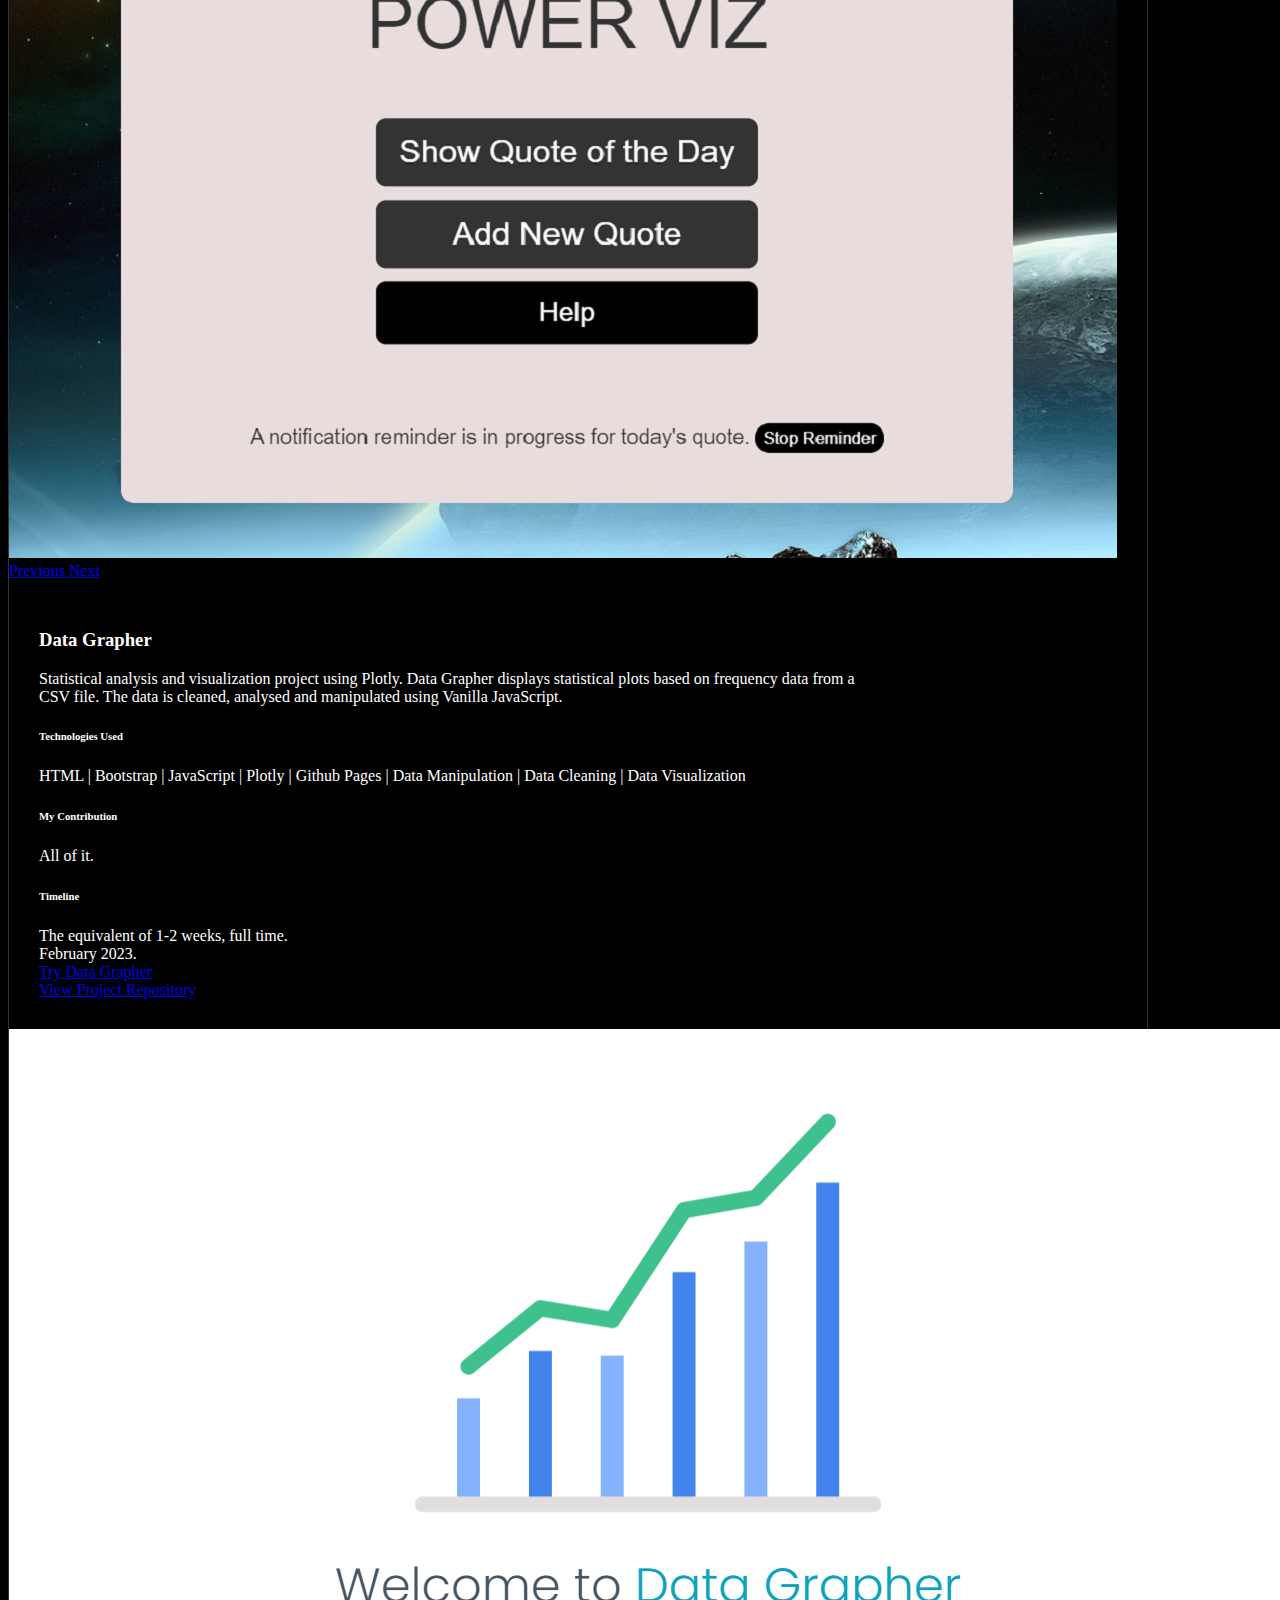
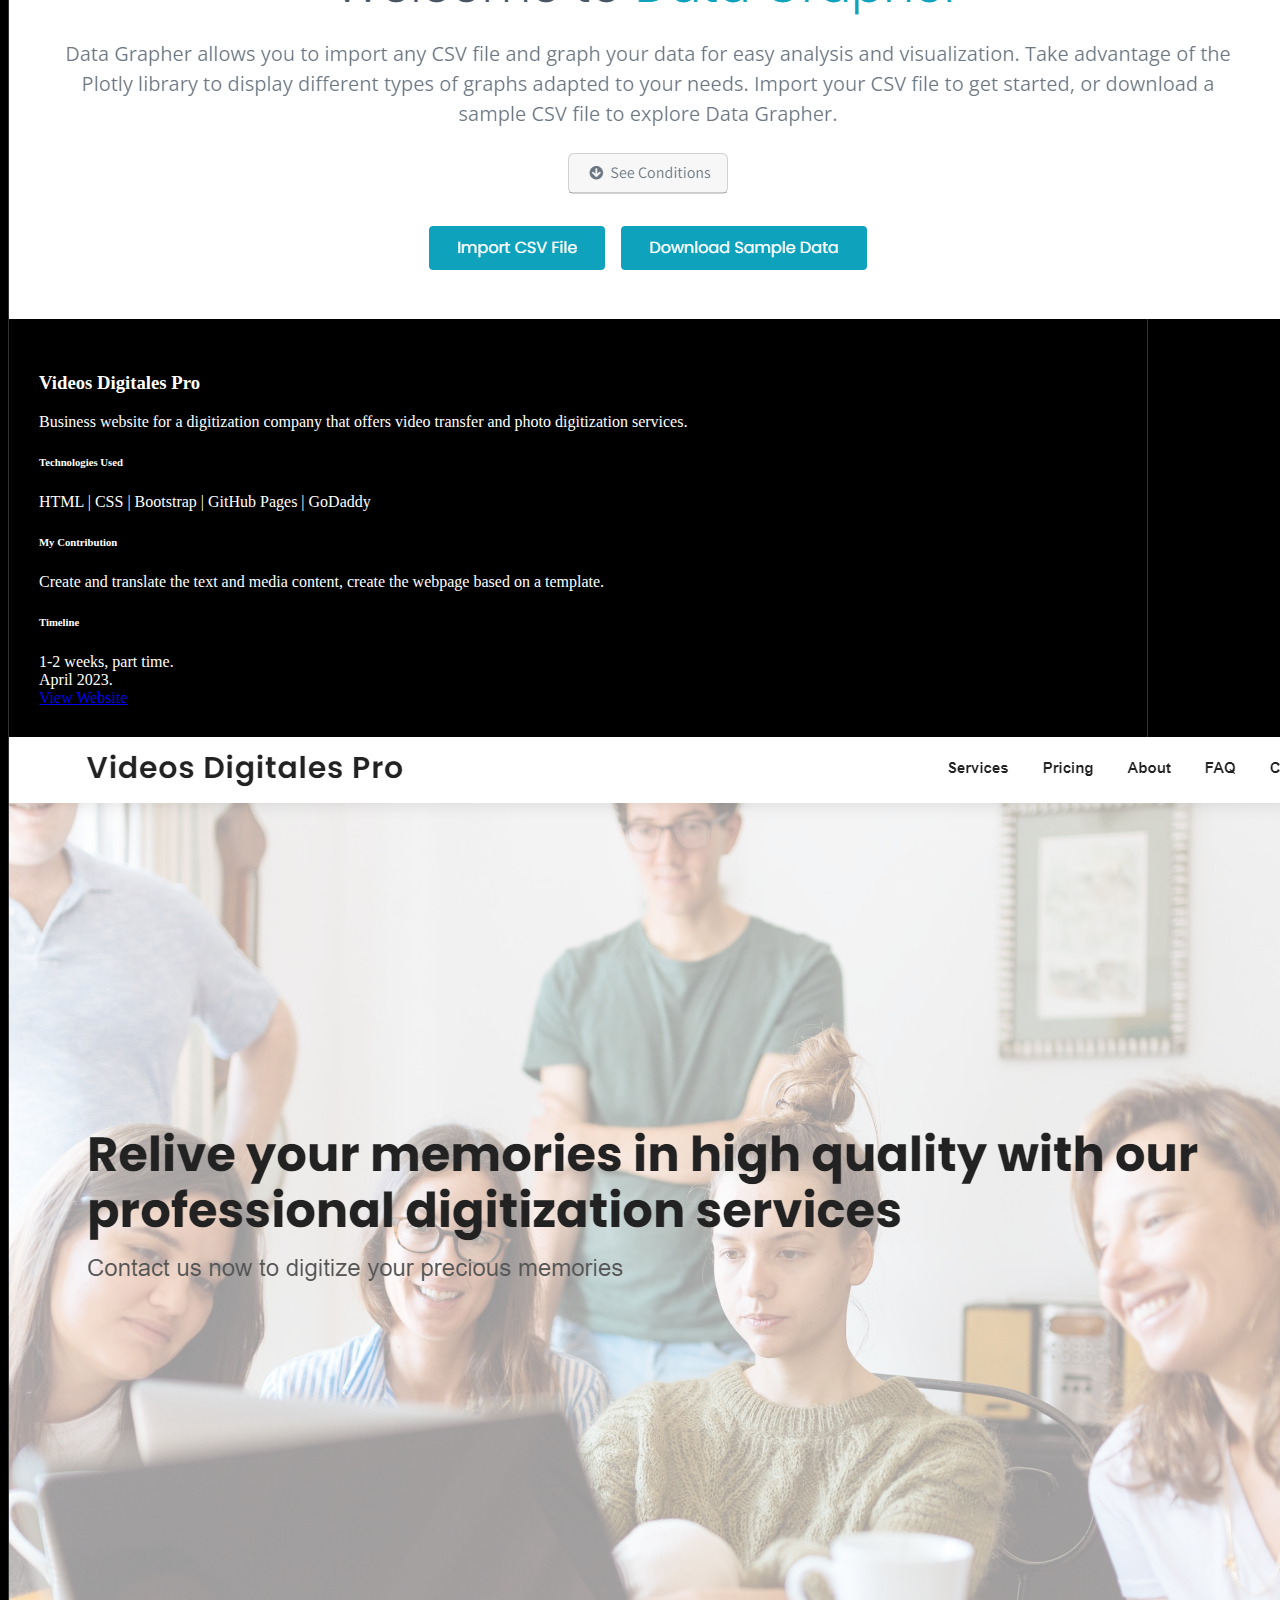
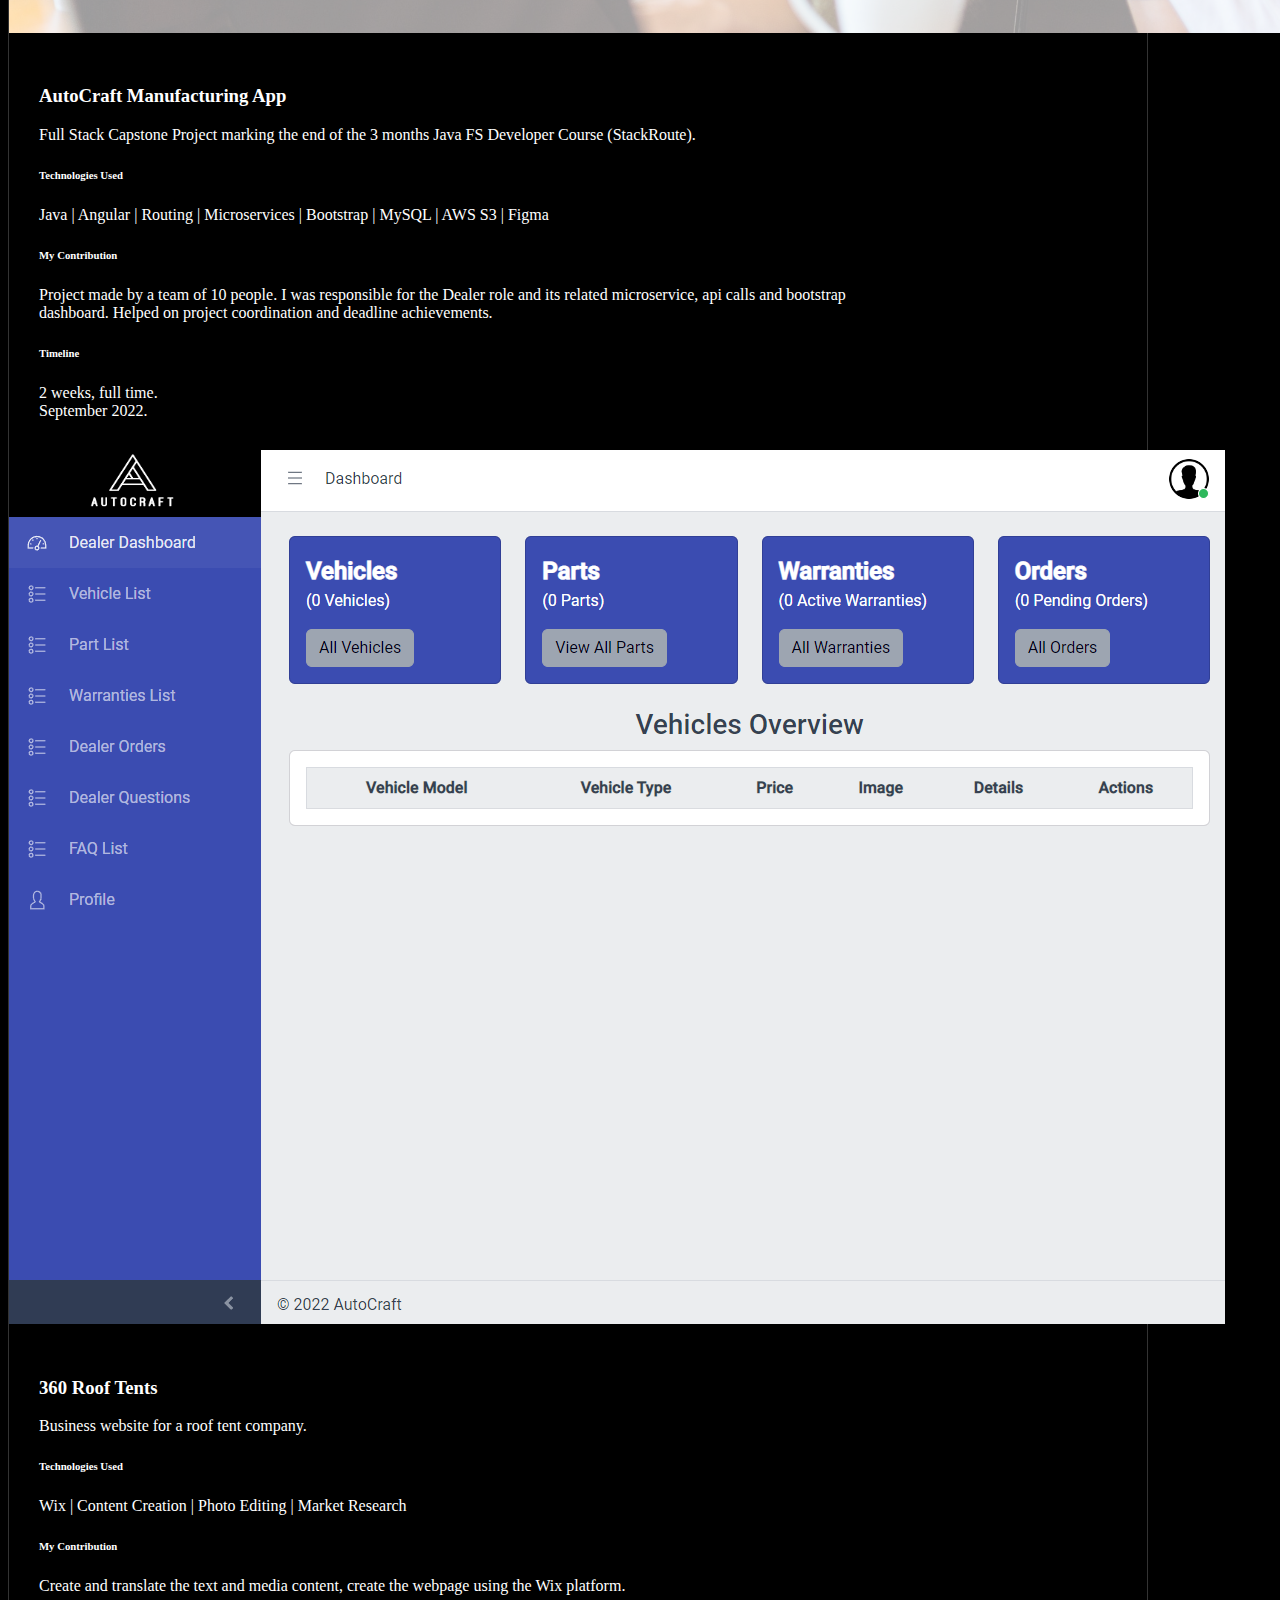
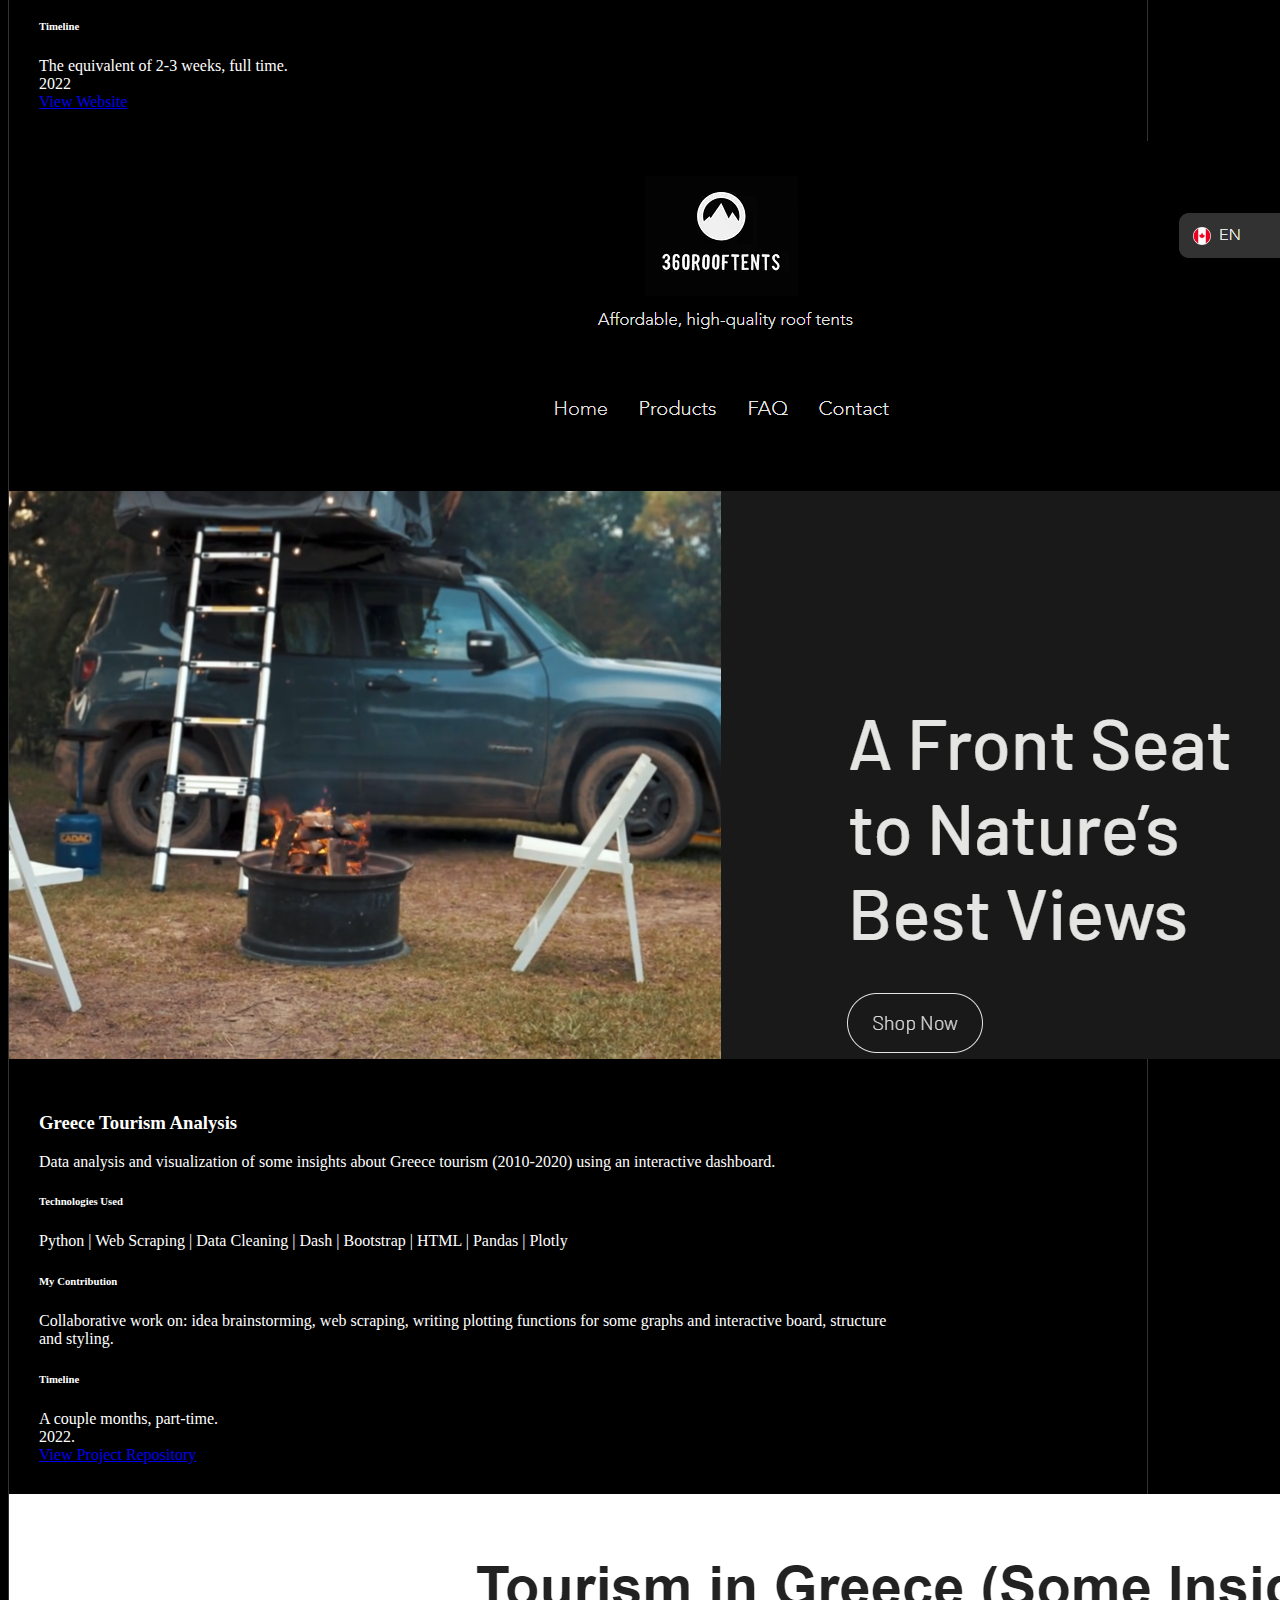
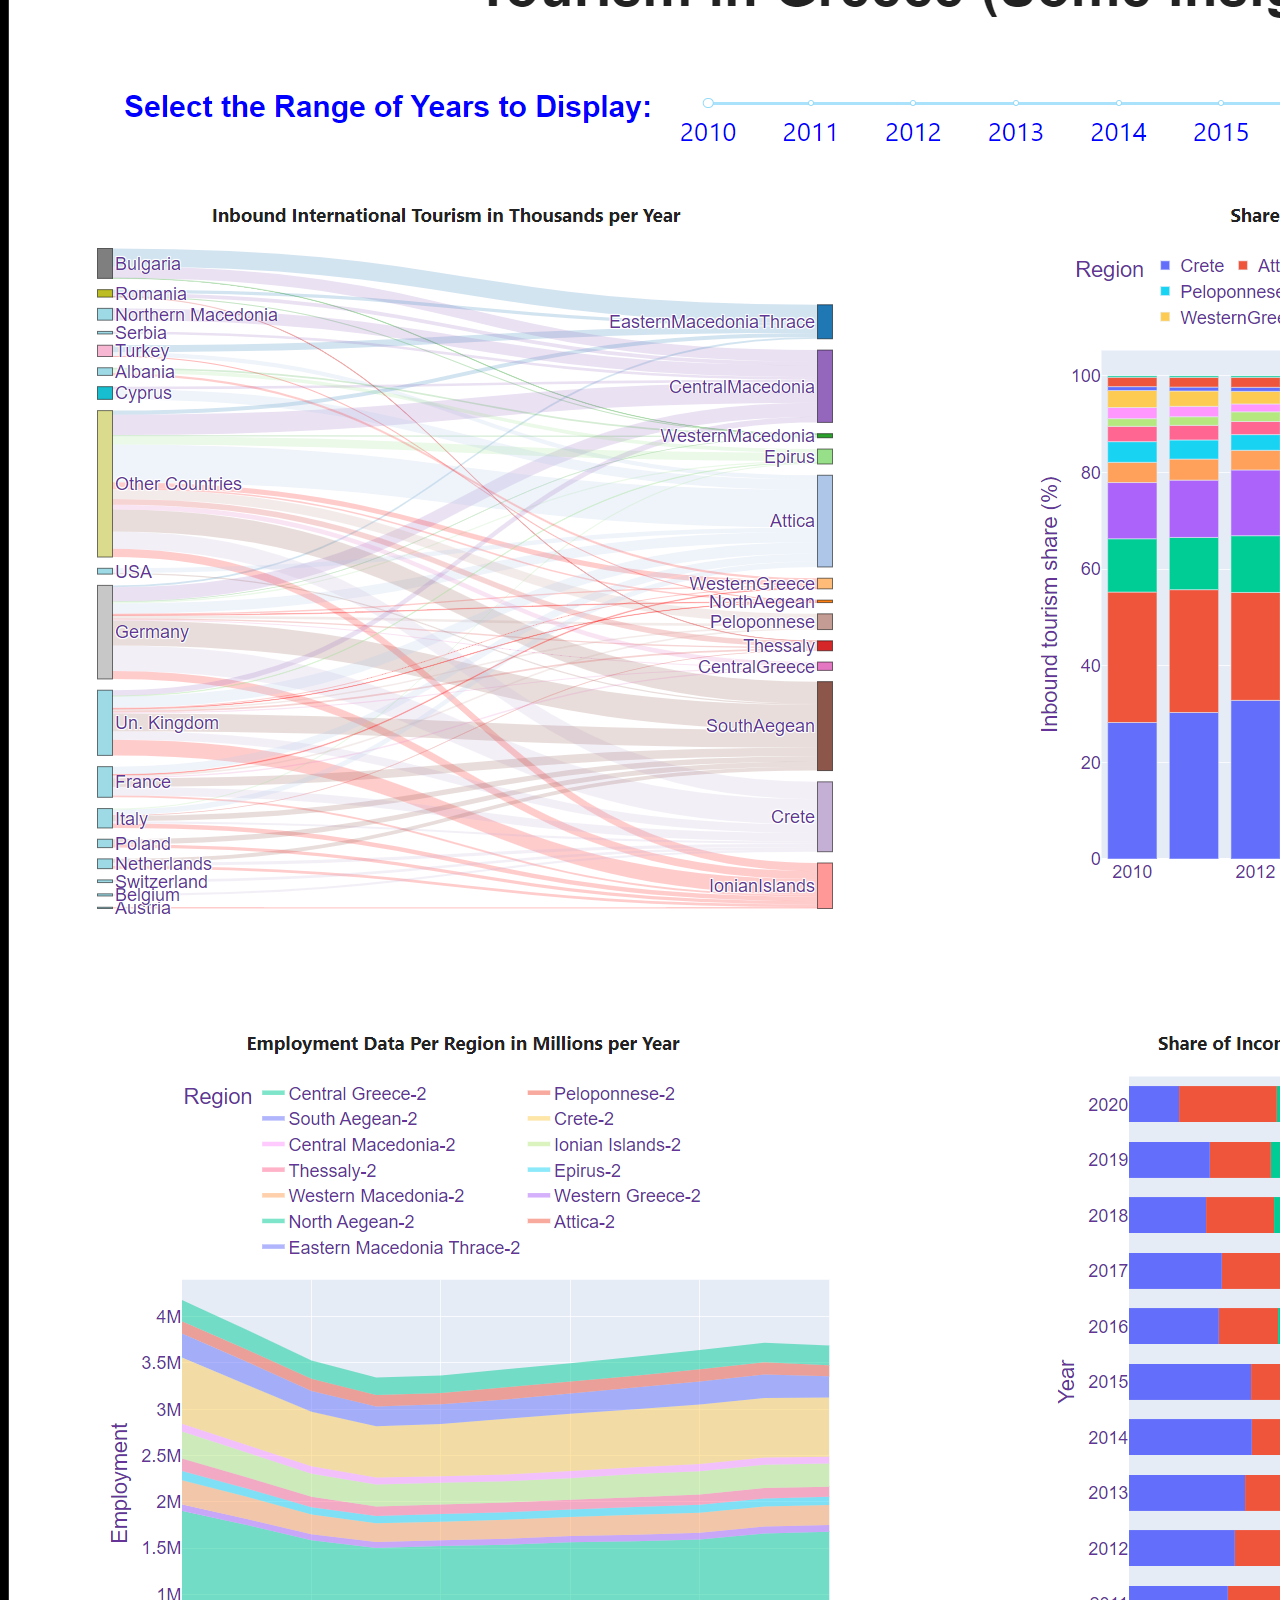
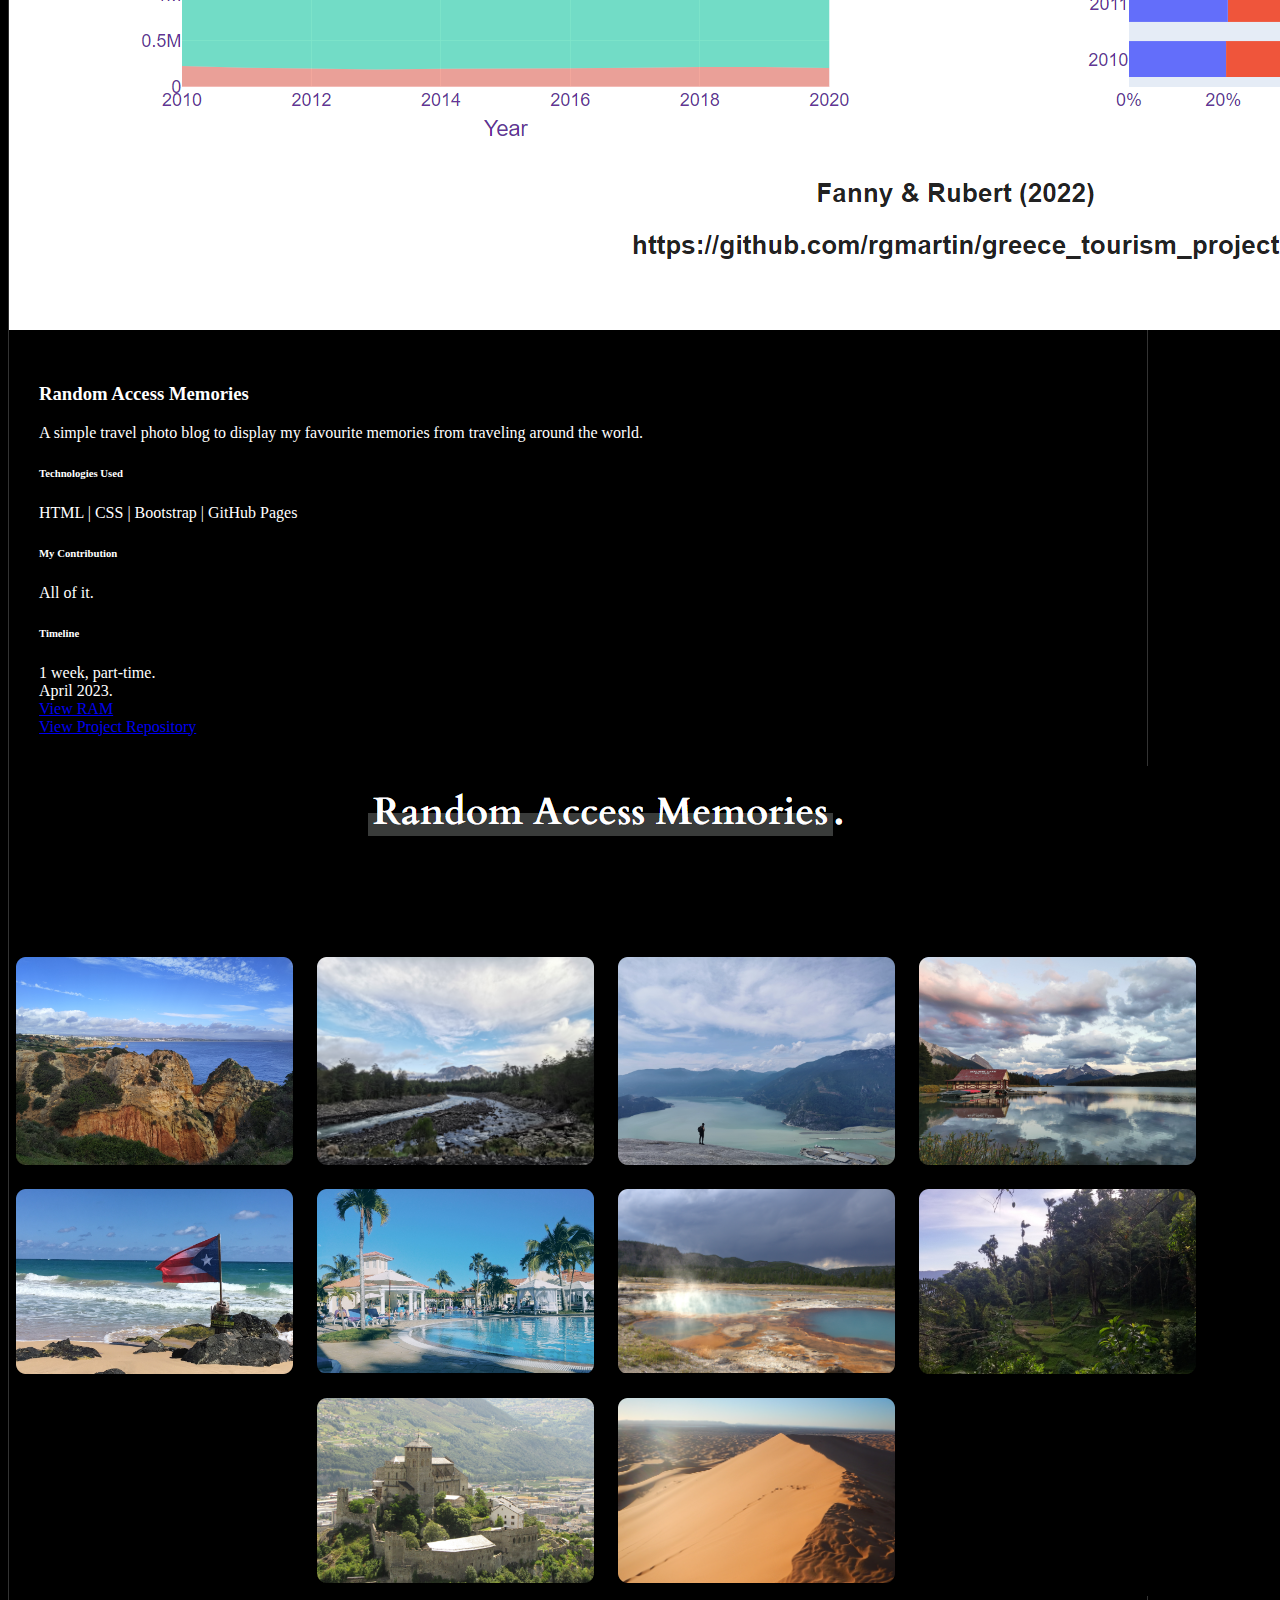
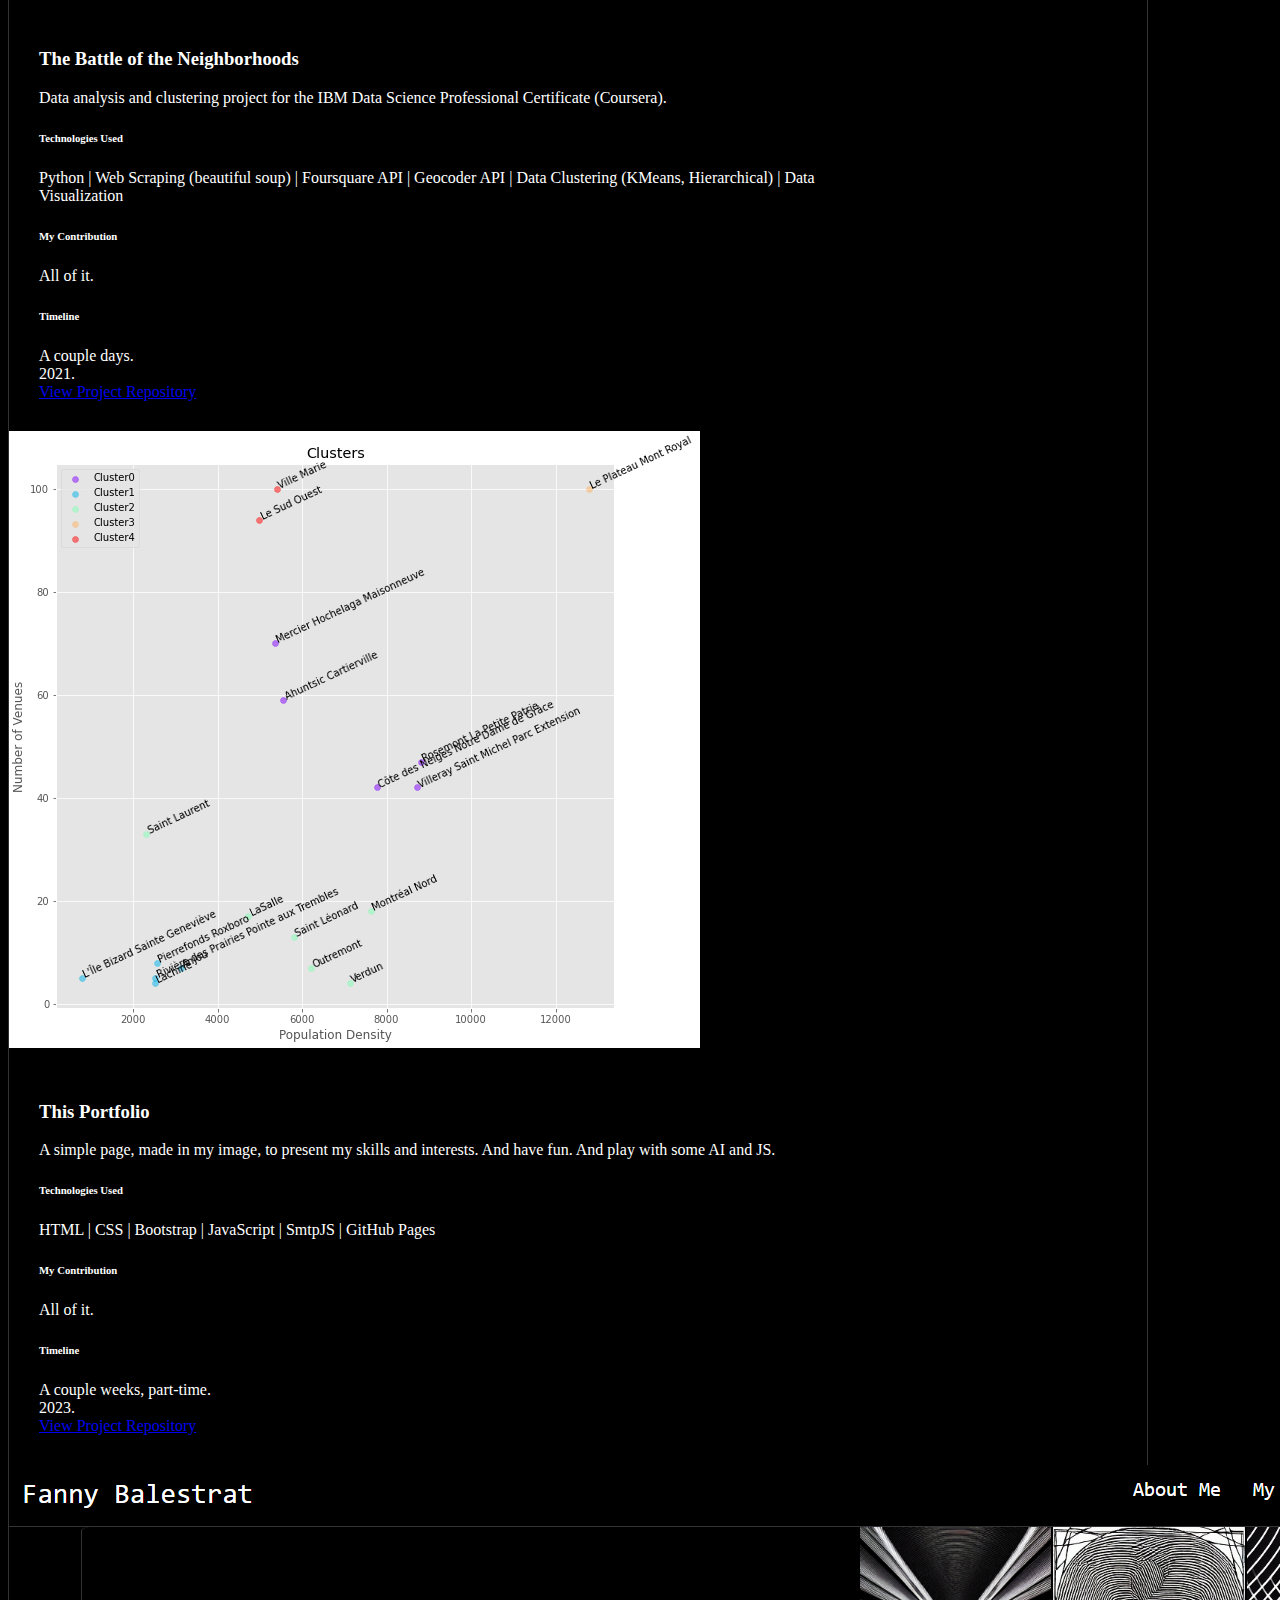
<file: projects.html>
<!DOCTYPE html>
<html lang="en">

<head>
    <meta charset="UTF-8">
    <meta name="viewport" content="width=device-width, initial-scale=1.0">
    <meta http-equiv="X-UA-Compatible" content="ie=edge">
    <link rel="stylesheet" href="https://use.fontawesome.com/releases/v5.0.13/css/all.css" integrity="sha384-DNOHZ68U8hZfKXOrtjWvjxusGo9WQnrNx2sqG0tfsghAvtVlRW3tvkXWZh58N9jp"
        crossorigin="anonymous">
    <link rel="stylesheet" href="https://stackpath.bootstrapcdn.com/bootstrap/4.1.1/css/bootstrap.min.css" integrity="sha384-WskhaSGFgHYWDcbwN70/dfYBj47jz9qbsMId/iRN3ewGhXQFZCSftd1LZCfmhktB"
        crossorigin="anonymous">
    <link rel="stylesheet" href="css/styles.css">
    <title>Fanny Balestrat</title>
    <script src="https://code.jquery.com/jquery-3.3.1.min.js" integrity="sha256-FgpCb/KJQlLNfOu91ta32o/NMZxltwRo8QtmkMRdAu8="
    crossorigin="anonymous"></script>
    <script src="https://cdnjs.cloudflare.com/ajax/libs/popper.js/1.14.3/umd/popper.min.js" integrity="sha384-ZMP7rVo3mIykV+2+9J3UJ46jBk0WLaUAdn689aCwoqbBJiSnjAK/l8WvCWPIPm49"
    crossorigin="anonymous"></script>
    <script src="https://stackpath.bootstrapcdn.com/bootstrap/4.1.1/js/bootstrap.min.js" integrity="sha384-smHYKdLADwkXOn1EmN1qk/HfnUcbVRZyYmZ4qpPea6sjB/pTJ0euyQp0Mk8ck+5T"
    crossorigin="anonymous"></script> 
</head>

<body class="text-monospace">
    <!-- NAVBAR -->
    <nav class="navbar navbar-expand-md">
        <a class="navbar-brand mb-0" href="index.html"><span class="h3 text-monospace">Fanny Balestrat</span></a>
    </nav>

    <!-- PROJECTS SECTION -->
    <section id="projects">
        <div class="projects-inner container">
            <div class="row py-3 justify-content-center">
                <div class="col-sm-6">
                    <h2 class="text-center">My Projects</h2>
                </div>
            </div>
            <!-- Project 6 -->
            <div class="row pb-5 justify-content-center">
                <div class="card">
                    <div class="row">
                        <div class="col-md-7 align-self-center">
                            <div class="card-block text-dark">
                                <h3 class="mb-3 project-title">PowerViz: An Electron Visualization App</h3>
                                <p class="mb-3 project-desc">PowerViz is a visualization app which displays a daily quote with the possibility to set notifications to
                                    be reminded of this quote. THe user is the one who chooses the quotes to be displayed, based on their visualization 
                                    goals and needs. PowerViz was developed as a final personal project following the Master Electron Udemy course.
                                </p>
                                <div id="accordion" class="mb-3">
                                    <div class="card" style="width:100%">
                                        <div class="card-header">
                                            <h6 class="mb-0">
                                            <div href="#collapse1-6" data-toggle="collapse" data-parent="#accordion">
                                                <i class="fas fa-arrow-circle-down fa-xs"></i> Technologies Used
                                            </div>
                                            </h6>
                                        </div>
            
                                        <div id="collapse1-6" class="collapse show">
                                            <div class="card-body">
                                            Electron | HTML | JavaScript | CSS
                                            </div>
                                        </div>
                                    </div>
            
                                    <div class="card" style="width:100%">
                                        <div class="card-header">
                                            <h6 class="mb-0">
                                            <div href="#collapse2-6" data-toggle="collapse" data-parent="#accordion">
                                                <i class="fas fa-arrow-circle-down fa-xs"></i> My Contribution
                                            </div>
                                            </h6>
                                        </div>
            
                                        <div id="collapse2-6" class="collapse">
                                            <div class="card-body">
                                            All of it.
                                            </div>
                                        </div>
                                    </div>
            
                                    <div class="card" style="width:100%">
                                        <div class="card-header">
                                            <h6 class="mb-0">
                                            <div href="#collapse3-6" data-toggle="collapse" data-parent="#accordion">
                                                <i class="fas fa-arrow-circle-down fa-xs"></i> Timeline
                                            </div>
                                            </h6>
                                        </div>
            
                                        <div id="collapse3-6" class="collapse">
                                            <div class="card-body">
                                            The equivalent of 1-2 weeks, full time. </br>March 2023.
                                            </div>
                                        </div>
                                    </div>
                                    <div class="row text-center">
                                        <div class="pt-3 col">
                                            <a href="https://github.com/FrankJKB/PowerViz" target="_blank" class="btn btn-outline-dark view-repo">View Project Repository</a>
                                        </div>
                                    </div>
                                </div>
                            </div>
                        </div>
                        <div class="col-md-5 align-self-center">
                            <div id="carouselShow" class="carousel slide" data-ride="carousel">
                                <div class="carousel-inner">
                                    <div class="carousel-item active">
                                    <img class="d-block w-100" src="img/PowerViz_Project1.PNG" alt="First slide">
                                    </div>
                                    <div class="carousel-item">
                                    <img class="d-block w-100" src="img/PowerViz_Project2.PNG" alt="Second slide">
                                    </div>
                                    <div class="carousel-item">
                                    <img class="d-block w-100" src="img/PowerViz_Project3.PNG" alt="Third slide">
                                    </div>
                                    <div class="carousel-item">
                                    <img class="d-block w-100" src="img/PowerViz_Project4.PNG" alt="Third slide">
                                    </div>
                                    <div class="carousel-item">
                                    <img class="d-block w-100" src="img/PowerViz_Project5.PNG" alt="Third slide">
                                    </div>
                                    <div class="carousel-item">
                                    <img class="d-block w-100" src="img/PowerViz_Project6.PNG" alt="Third slide">
                                    </div>
                                    <div class="carousel-item">
                                    <img class="d-block w-100" src="img/PowerViz_Project7.PNG" alt="Third slide">
                                    </div>
                                </div>
                                <a class="carousel-control-prev" href="#carouselShow" role="button" data-slide="prev">
                                    <span class="carousel-control-prev-icon" aria-hidden="true"></span>
                                    <span class="sr-only">Previous</span>
                                </a>
                                <a class="carousel-control-next" href="#carouselShow" role="button" data-slide="next">
                                    <span class="carousel-control-next-icon" aria-hidden="true"></span>
                                    <span class="sr-only">Next</span>
                                </a>
                                </div>
                        </div>
                    </div>
                </div>
            </div>
            <!-- End Project 6 -->
            <!-- Project 5 -->
            <div class="row pb-5 justify-content-center">
                <div class="card">
                    <div class="row">
                        <div class="col-md-7 align-self-center">
                            <div class="card-block text-dark">
                                <h3 class="mb-3 project-title">Data Grapher</h3>
                                <p class="mb-3 project-desc">Statistical analysis and visualization project using Plotly. Data Grapher displays statistical plots based on frequency data from a CSV file. 
                                The data is cleaned, analysed and manipulated using Vanilla JavaScript.
                                </p>
                                <div id="accordion" class="mb-3">
                                    <div class="card" style="width:100%">
                                        <div class="card-header">
                                            <h6 class="mb-0">
                                            <div href="#collapse1-5" data-toggle="collapse" data-parent="#accordion">
                                                <i class="fas fa-arrow-circle-down fa-xs"></i> Technologies Used
                                            </div>
                                            </h6>
                                        </div>
            
                                        <div id="collapse1-5" class="collapse show">
                                            <div class="card-body">
                                            HTML | Bootstrap | JavaScript | Plotly | Github Pages | Data Manipulation | Data Cleaning | Data Visualization
                                            </div>
                                        </div>
                                    </div>
            
                                    <div class="card" style="width:100%">
                                        <div class="card-header">
                                            <h6 class="mb-0">
                                            <div href="#collapse2-5" data-toggle="collapse" data-parent="#accordion">
                                                <i class="fas fa-arrow-circle-down fa-xs"></i> My Contribution
                                            </div>
                                            </h6>
                                        </div>
            
                                        <div id="collapse2-5" class="collapse">
                                            <div class="card-body">
                                            All of it.
                                            </div>
                                        </div>
                                    </div>
            
                                    <div class="card" style="width:100%">
                                        <div class="card-header">
                                            <h6 class="mb-0">
                                            <div href="#collapse3-5" data-toggle="collapse" data-parent="#accordion">
                                                <i class="fas fa-arrow-circle-down fa-xs"></i> Timeline
                                            </div>
                                            </h6>
                                        </div>
            
                                        <div id="collapse3-5" class="collapse">
                                            <div class="card-body">
                                            The equivalent of 1-2 weeks, full time. </br>February 2023.
                                            </div>
                                        </div>
                                    </div>
                                    <div class="row text-center">
                                        <div class="pt-3 col">
                                            <a href="https://frankjkb.github.io/DataGrapher/index.html#main" target="_blank" class="btn btn-outline-dark view-repo">Try Data Grapher</a>
                                        </div>
                                        <div class="pt-3 col">
                                            <a href="https://github.com/FrankJKB/DataGrapher" target="_blank" class="btn btn-outline-dark view-repo">View Project Repository</a>
                                        </div>
                                    </div>
                                </div>
                            </div>
                        </div>
                        <div class="col-md-5 align-self-center">
                            <img class="w-100" src="img/DataGrapher_Project.PNG" alt="">
                        </div>
                    </div>
                </div>
            </div>
            <!-- End Project 5 -->
            <!-- Project 8 -->
            <div class="row pb-5 justify-content-center">
                <div class="card">
                    <div class="row">
                        <div class="col-md-7 align-self-center">
                            <div class="card-block text-dark">
                                <h3 class="mb-3 project-title">Videos Digitales Pro</h3>
                                <p class="mb-3 project-desc">Business website for a digitization company that offers video transfer and photo digitization services.</p>
                                <div id="accordion" class="mb-3">
                                    <div class="card" style="width:100%">
                                        <div class="card-header">
                                            <h6 class="mb-0">
                                            <div href="#collapse1-8" data-toggle="collapse" data-parent="#accordion">
                                                <i class="fas fa-arrow-circle-down fa-xs"></i> Technologies Used
                                            </div>
                                            </h6>
                                        </div>
            
                                        <div id="collapse1-8" class="collapse show">
                                            <div class="card-body">
                                            HTML | CSS | Bootstrap | GitHub Pages | GoDaddy
                                            </div>
                                        </div>
                                    </div>
            
                                    <div class="card" style="width:100%">
                                        <div class="card-header">
                                            <h6 class="mb-0">
                                            <div href="#collapse2-8" data-toggle="collapse" data-parent="#accordion">
                                                <i class="fas fa-arrow-circle-down fa-xs"></i> My Contribution
                                            </div>
                                            </h6>
                                        </div>
            
                                        <div id="collapse2-8" class="collapse">
                                            <div class="card-body">
                                            Create and translate the text and media content, create the webpage based on a template.
                                            </div>
                                        </div>
                                    </div>
            
                                    <div class="card" style="width:100%">
                                        <div class="card-header">
                                            <h6 class="mb-0">
                                            <div href="#collapse3-8" data-toggle="collapse" data-parent="#accordion">
                                                <i class="fas fa-arrow-circle-down fa-xs"></i> Timeline
                                            </div>
                                            </h6>
                                        </div>
            
                                        <div id="collapse3-8" class="collapse">
                                            <div class="card-body">
                                            1-2 weeks, part time. </br>April 2023.
                                            </div>
                                        </div>
                                    </div>
                                </div>
                                <div class="pt-3 text-center">
                                    <a href="http://www.videosdigitalespro.ca/index.html" target="_blank" class="btn btn-outline-dark view-repo">View Website</a>
                                </div>
                            </div>
                        </div>
                        <div class="col-md-5 align-self-center">
                            <img class="w-100" src="img/videosdigitalespro_Project.PNG" alt="">
                        </div>
                    </div>
                </div>
            </div>
            <!-- End Project 8 -->
            <!-- Project 4 -->
            <div class="row pb-5 justify-content-center">
                <div class="card">
                    <div class="row">
                        <div class="col-md-7 align-self-center">
                            <div class="card-block text-dark">
                                <h3 class="mb-3 project-title">AutoCraft Manufacturing App</h3>
                                <p class="mb-3 project-desc">Full Stack Capstone Project marking the end of the 3 months Java FS Developer Course (StackRoute).</p>
                                <div id="accordion" class="mb-3">
                                    <div class="card" style="width:100%">
                                        <div class="card-header">
                                            <h6 class="mb-0">
                                            <div href="#collapse1-3" data-toggle="collapse" data-parent="#accordion">
                                                <i class="fas fa-arrow-circle-down fa-xs"></i> Technologies Used
                                            </div>
                                            </h6>
                                        </div>
            
                                        <div id="collapse1-3" class="collapse show">
                                            <div class="card-body">
                                            Java | Angular | Routing | Microservices | Bootstrap | MySQL | AWS S3 | Figma
                                            </div>
                                        </div>
                                    </div>
            
                                    <div class="card" style="width:100%">
                                        <div class="card-header">
                                            <h6 class="mb-0">
                                            <div href="#collapse2-3" data-toggle="collapse" data-parent="#accordion">
                                                <i class="fas fa-arrow-circle-down fa-xs"></i> My Contribution
                                            </div>
                                            </h6>
                                        </div>
            
                                        <div id="collapse2-3" class="collapse">
                                            <div class="card-body">
                                            Project made by a team of 10 people. I was responsible for the Dealer role and its related microservice, api calls and bootstrap dashboard. Helped on project coordination and deadline achievements. 
                                            </div>
                                        </div>
                                    </div>
            
                                    <div class="card" style="width:100%">
                                        <div class="card-header">
                                            <h6 class="mb-0">
                                            <div href="#collapse3-3" data-toggle="collapse" data-parent="#accordion">
                                                <i class="fas fa-arrow-circle-down fa-xs"></i> Timeline
                                            </div>
                                            </h6>
                                        </div>
            
                                        <div id="collapse3-3" class="collapse">
                                            <div class="card-body">
                                            2 weeks, full time. </br>September 2022.
                                            </div>
                                        </div>
                                    </div>
                                </div>
                            </div>
                        </div>
                        <div class="col-md-5 align-self-center">
                            <img class="w-100" src="img/AutoCraft_Project.PNG" alt="">
                        </div>
                    </div>
                </div>
            </div>
            <!-- End Project 4 -->
            <!-- Project 9 -->
            <div class="row pb-5 justify-content-center">
                <div class="card">
                    <div class="row">
                        <div class="col-md-7 align-self-center">
                            <div class="card-block text-dark">
                                <h3 class="mb-3 project-title">360 Roof Tents</h3>
                                <p class="mb-3 project-desc">Business website for a roof tent company. 
                                </p>
                                <div id="accordion" class="mb-3">
                                    <div class="card" style="width:100%">
                                        <div class="card-header">
                                            <h6 class="mb-0">
                                            <div href="#collapse1-9" data-toggle="collapse" data-parent="#accordion">
                                                <i class="fas fa-arrow-circle-down fa-xs"></i> Technologies Used
                                            </div>
                                            </h6>
                                        </div>
            
                                        <div id="collapse1-9" class="collapse show">
                                            <div class="card-body">
                                            Wix | Content Creation | Photo Editing | Market Research
                                            </div>
                                        </div>
                                    </div>
            
                                    <div class="card" style="width:100%">
                                        <div class="card-header">
                                            <h6 class="mb-0">
                                            <div href="#collapse2-9" data-toggle="collapse" data-parent="#accordion">
                                                <i class="fas fa-arrow-circle-down fa-xs"></i> My Contribution
                                            </div>
                                            </h6>
                                        </div>
            
                                        <div id="collapse2-9" class="collapse">
                                            <div class="card-body">
                                            Create and translate the text and media content, create the webpage using the Wix platform.
                                            </div>
                                        </div>
                                    </div>
            
                                    <div class="card" style="width:100%">
                                        <div class="card-header">
                                            <h6 class="mb-0">
                                            <div href="#collapse3-9" data-toggle="collapse" data-parent="#accordion">
                                                <i class="fas fa-arrow-circle-down fa-xs"></i> Timeline
                                            </div>
                                            </h6>
                                        </div>
            
                                        <div id="collapse3-9" class="collapse">
                                            <div class="card-body">
                                            The equivalent of 2-3 weeks, full time. </br>2022
                                            </div>
                                        </div>
                                    </div>
                                    <div class="pt-3 text-center">
                                        <a href="https://www.360rooftents.com/" target="_blank" class="btn btn-outline-dark view-repo">View Website</a>
                                    </div>
                                </div>
                            </div>
                        </div>
                        <div class="col-md-5 align-self-center">
                            <img class="w-100" src="img/360rooftents_Project.PNG" alt="">
                        </div>
                    </div>
                </div>
            </div>
            <!-- End Project 9 -->
            <!-- Project 3 -->
            <div class="row pb-5 justify-content-center">
                <div class="card">
                    <div class="row">
                        <div class="col-md-7 align-self-center">
                            <div class="card-block text-dark">
                                <h3 class="mb-3 project-title">Greece Tourism Analysis</h3>
                                <p class="mb-3 project-desc">Data analysis and visualization of some insights about Greece tourism (2010-2020) using an interactive dashboard.</p>
                                <div id="accordion" class="mb-3">
                                    <div class="card" style="width:100%">
                                        <div class="card-header">
                                            <h6 class="mb-0">
                                            <div href="#collapse1-1" data-toggle="collapse" data-parent="#accordion">
                                                <i class="fas fa-arrow-circle-down fa-xs"></i> Technologies Used
                                            </div>
                                            </h6>
                                        </div>
            
                                        <div id="collapse1-1" class="collapse show">
                                            <div class="card-body">
                                            Python | Web Scraping | Data Cleaning | Dash | Bootstrap | HTML | Pandas | Plotly
                                            </div>
                                        </div>
                                    </div>
            
                                    <div class="card" style="width:100%">
                                        <div class="card-header">
                                            <h6 class="mb-0">
                                            <div href="#collapse2-1" data-toggle="collapse" data-parent="#accordion">
                                                <i class="fas fa-arrow-circle-down fa-xs"></i> My Contribution
                                            </div>
                                            </h6>
                                        </div>
            
                                        <div id="collapse2-1" class="collapse">
                                            <div class="card-body">
                                            Collaborative work on: idea brainstorming, web scraping, writing plotting functions for some graphs and interactive board, structure and styling. 
                                            </div>
                                        </div>
                                    </div>
            
                                    <div class="card" style="width:100%">
                                        <div class="card-header">
                                            <h6 class="mb-0">
                                            <div href="#collapse3-1" data-toggle="collapse" data-parent="#accordion">
                                                <i class="fas fa-arrow-circle-down fa-xs"></i> Timeline
                                            </div>
                                            </h6>
                                        </div>
            
                                        <div id="collapse3-1" class="collapse">
                                            <div class="card-body">
                                            A couple months, part-time. </br>2022.
                                            </div>
                                        </div>
                                    </div>
                                </div>
                                <div class="pt-3 text-center">
                                    <a href="https://github.com/rgmartin/greece_tourism_project" target="_blank" class="btn btn-outline-dark view-repo">View Project Repository</a>
                                </div>
                            </div>
                        </div>
                        <div class="col-md-5 align-self-center">
                            <img class="w-100" src="img/Greece_Tourism_Analysis_Project.png" alt="">
                        </div>
                    </div>
                </div>
            </div>
            <!-- End Project 3 -->
            <!-- Project 7 -->
            <div class="row pb-5 justify-content-center">
                <div class="card">
                    <div class="row">
                        <div class="col-md-7">
                            <div class="card-block text-dark">
                                <h3 class="mb-3 project-title">Random Access Memories</h3>
                                <p class="mb-3 project-desc">A simple travel photo blog to display my favourite memories from traveling around the world.</p>
                                <div id="accordion" class="mb-3">
                                    <div class="card" style="width:100%">
                                        <div class="card-header">
                                            <h6 class="mb-0">
                                            <div href="#collapse1-7" data-toggle="collapse" data-parent="#accordion">
                                                <i class="fas fa-arrow-circle-down fa-xs"></i> Technologies Used
                                            </div>
                                            </h6>
                                        </div>

                                        <div id="collapse1-7" class="collapse show">
                                            <div class="card-body">
                                            HTML | CSS | Bootstrap | GitHub Pages
                                            </div>
                                        </div>
                                    </div>

                                    <div class="card" style="width:100%">
                                        <div class="card-header">
                                            <h6 class="mb-0">
                                            <div href="#collapse2-7" data-toggle="collapse" data-parent="#accordion">
                                                <i class="fas fa-arrow-circle-down fa-xs"></i> My Contribution
                                            </div>
                                            </h6>
                                        </div>

                                        <div id="collapse2-7" class="collapse">
                                            <div class="card-body">
                                            All of it. 
                                            </div>
                                        </div>
                                    </div>

                                    <div class="card" style="width:100%">
                                        <div class="card-header">
                                            <h6 class="mb-0">
                                            <div href="#collapse3-7" data-toggle="collapse" data-parent="#accordion">
                                                <i class="fas fa-arrow-circle-down fa-xs"></i> Timeline
                                            </div>
                                            </h6>
                                        </div>

                                        <div id="collapse3-7" class="collapse">
                                            <div class="card-body">
                                            1 week, part-time. </br>April 2023.
                                            </div>
                                        </div>
                                    </div>
                                </div>
                                <div class="row text-center">
                                    <div class="pt-3 col">
                                        <a href="https://frankjkb.github.io/travelphotos/" target="_blank" class="btn btn-outline-dark view-repo">View RAM</a>
                                    </div>
                                    <div class="pt-3 col">
                                        <a href="https://github.com/FrankJKB/travelphotos" target="_blank" class="btn btn-outline-dark view-repo">View Project Repository</a>
                                    </div>
                                </div>
                            </div>
                        </div>
                        <div class="col-md-5 align-self-center">
                            <img class="w-100" src="img/RAM_Project.PNG" alt="">
                        </div>
                    </div>
                </div>
            </div>
            <!-- End Project 7 -->
            <!-- Project 2 -->
            <div class="row pb-5 justify-content-center">
                <div class="card">
                    <div class="row">
                        <div class="col-md-7">
                            <div class="card-block text-dark">
                                <h3 class="mb-3 project-title">The Battle of the Neighborhoods</h3>
                                <p class="mb-3 project-desc">Data analysis and clustering project for the IBM Data Science Professional Certificate (Coursera).</p>
                                <div id="accordion" class="mb-3">
                                    <div class="card" style="width:100%">
                                        <div class="card-header">
                                            <h6 class="mb-0">
                                            <div href="#collapse1-2" data-toggle="collapse" data-parent="#accordion">
                                                <i class="fas fa-arrow-circle-down fa-xs"></i> Technologies Used
                                            </div>
                                            </h6>
                                        </div>

                                        <div id="collapse1-2" class="collapse show">
                                            <div class="card-body">
                                            Python | Web Scraping (beautiful soup) | Foursquare API | Geocoder API | Data Clustering (KMeans, Hierarchical) | Data Visualization
                                            </div>
                                        </div>
                                    </div>

                                    <div class="card" style="width:100%">
                                        <div class="card-header">
                                            <h6 class="mb-0">
                                            <div href="#collapse2-2" data-toggle="collapse" data-parent="#accordion">
                                                <i class="fas fa-arrow-circle-down fa-xs"></i> My Contribution
                                            </div>
                                            </h6>
                                        </div>

                                        <div id="collapse2-2" class="collapse">
                                            <div class="card-body">
                                            All of it. 
                                            </div>
                                        </div>
                                    </div>

                                    <div class="card" style="width:100%">
                                        <div class="card-header">
                                            <h6 class="mb-0">
                                            <div href="#collapse3-2" data-toggle="collapse" data-parent="#accordion">
                                                <i class="fas fa-arrow-circle-down fa-xs"></i> Timeline
                                            </div>
                                            </h6>
                                        </div>

                                        <div id="collapse3-2" class="collapse">
                                            <div class="card-body">
                                            A couple days.</br>2021.
                                            </div>
                                        </div>
                                    </div>
                                </div>
                                <div class="pt-3 text-center">
                                    <a href="https://github.com/FrankJKB/CourseraCapstone" target="_blank" class="btn btn-outline-dark view-repo">View Project Repository</a>
                                </div>
                            </div>
                        </div>
                        <div class="col-md-5 align-self-center">
                            <img class="w-100" src="img/Clustering_IBM_Project.PNG" alt="">
                        </div>
                    </div>
                </div>
            </div>
            <!-- End Project 2 -->
            <!-- Project 1 -->
            <div class="row pb-5 justify-content-center">
                <div class="card">
                    <div class="row">
                        <div class="col-md-7">
                            <div class="card-block text-dark">
                                <h3 class="mb-3 project-title">This Portfolio</h3>
                                <p class="mb-3 project-desc">A simple page, made in my image, to present my skills and interests. And have fun. And play with some AI and JS.</p>
                                <div id="accordion" class="mb-3">
                                    <div class="card" style="width:100%">
                                        <div class="card-header">
                                            <h6 class="mb-0">
                                            <div href="#collapse1-4" data-toggle="collapse" data-parent="#accordion">
                                                <i class="fas fa-arrow-circle-down fa-xs"></i> Technologies Used
                                            </div>
                                            </h6>
                                        </div>

                                        <div id="collapse1-4" class="collapse show">
                                            <div class="card-body">
                                            HTML | CSS | Bootstrap | JavaScript | SmtpJS | GitHub Pages
                                            </div>
                                        </div>
                                    </div>

                                    <div class="card" style="width:100%">
                                        <div class="card-header">
                                            <h6 class="mb-0">
                                            <div href="#collapse2-4" data-toggle="collapse" data-parent="#accordion">
                                                <i class="fas fa-arrow-circle-down fa-xs"></i> My Contribution
                                            </div>
                                            </h6>
                                        </div>

                                        <div id="collapse2-4" class="collapse">
                                            <div class="card-body">
                                            All of it. 
                                            </div>
                                        </div>
                                    </div>

                                    <div class="card" style="width:100%">
                                        <div class="card-header">
                                            <h6 class="mb-0">
                                            <div href="#collapse3-4" data-toggle="collapse" data-parent="#accordion">
                                                <i class="fas fa-arrow-circle-down fa-xs"></i> Timeline
                                            </div>
                                            </h6>
                                        </div>

                                        <div id="collapse3-4" class="collapse">
                                            <div class="card-body">
                                            A couple weeks, part-time. </br>2023.
                                            </div>
                                        </div>
                                    </div>
                                </div>
                                <div class="pt-3 text-center">
                                    <a href="https://github.com/FrankJKB/Portfolio" target="_blank" class="btn btn-outline-dark view-repo">View Project Repository</a>
                                </div>
                            </div>
                        </div>
                        <div class="col-md-5 align-self-center">
                            <img class="w-100" src="img/Portfolio_Project.png" alt="">
                        </div>
                    </div>
                </div>
            </div>
            <!-- End Project 1 -->
            <div class="row justify-content-center pb-5">
                <a href="index.html" class="btn btn-outline-light">Back to Portfolio</a>
            </div>
        </div>
    </section>
    
    <!-- FOOTER -->
    <footer id="main-footer">
        <div class="container footer">
            <div class="py-3">
                <div>
                    <p class="my-0">Made with patience, meticulousness and passion.</p>
                </div>
                <div>
                    <p class="my-0 font-italic"><span id="year"></span></p>
                </div>
            </div>
        </div>
    </footer>

    <!-- ALL JAVASCRIPT FUNCTIONS -->
    <script>
        // Get the current year for the copyright
        $('#year').text(new Date().getFullYear());
    </script>
    
</body>
</html>
</file>
<file: css/styles.css>
/* STYLES FOR WHOLE DOCUMENT */
body { background: rgb(0, 0, 0); color: #fff; }
body a:hover { color: grey; }
.about-inner, .projects-inner, .contact-inner { border: 1px #333 solid; border-bottom: none; border-radius: 0.7%; }

/* NAVBAR STYLES */
.navbar { background: rgb(0, 0, 0); border-bottom: 1px #333 solid; border-radius: 0.7%; }
.navbar-brand { color: #fff; }
.navbar-toggler { border-color: #fff; }
.navbar-toggler-icon { background-image: url("data:image/svg+xml;charset=utf8,%3Csvg viewBox='0 0 32 32' xmlns='http://www.w3.org/2000/svg'%3E%3Cpath stroke='rgba(255,255,255)' stroke-width='2' stroke-linecap='round' stroke-miterlimit='10' d='M4 8h24M4 16h24M4 24h24'/%3E%3C/svg%3E"); }
.navbar .navbar-collapse { text-align: center; }

/* HOME SECTION STYLES */
.home-mobile { display: none; }
#home-section .home-inner { border: 1px #333 solid; border-bottom: none; border-top: none; text-align: center; border-radius: 0.7%; }

/* AI ART GRID STYLES */
figure { margin-bottom: 0px; }
.gallery { display: grid; grid-template-columns: repeat(3, 1fr); grid-gap: 2px; width: 80%; margin: auto; }
.gallery__img { width: 100%; height: auto; object-fit: cover; display: block; }
.gallery__item--1 { grid-column-start: 1; grid-column-end: 1; grid-row-start: 1; grid-row-end: 1; }
.gallery__item--2 { grid-column-start: 2; grid-column-end: 2; grid-row-start: 1; grid-row-end: 1; }
.gallery__item--3 { grid-column-start: 3; grid-column-end: 3; grid-row-start: 1; grid-row-end: 1; }
.gallery__item--4 { grid-column-start: 1; grid-column-end: 1; grid-row-start: 2; grid-row-end: 2; }
.gallery__item--5 { grid-column-start: 2; grid-column-end: 2; grid-row-start: 2; grid-row-end: 2; }
.gallery__item--6 { grid-column-start: 3; grid-column-end: 3; grid-row-start: 2; grid-row-end: 2; }
.gallery__item--7 { grid-column-start: 1; grid-column-end: 1; grid-row-start: 3; grid-row-end: 3; }
.gallery__item--8 { grid-column-start: 2; grid-column-end: 2; grid-row-start: 3; grid-row-end: 3; }
.gallery__item--9 { grid-column-start: 3; grid-column-end: 3; grid-row-start: 3; grid-row-end: 3; }
small { width: 100%; }

/* ABOUT ME SECTION STYLES */
ul { list-style-type: none; }
.skills i { margin-right: 15px; }
.progress { width: 150px; height: 150px; line-height: 150px; background: none; margin: 0 auto; box-shadow: none; position: relative; }
.progress:after { content: ""; width: 100%; height: 100%; border-radius: 50%; border: 12px solid rgb(0, 0, 0); position: absolute; top: 0; left: 0; }
.progress > span { width: 50%; height: 100%; overflow: hidden; position: absolute; top: 0; z-index: 1; }
.progress .progress-left { left: 0; }
.progress .progress-bar { width: 100%; height: 100%; background: none; border-width: 12px; border-style: solid; position: absolute; top: 0; }
.progress .progress-left .progress-bar { left: 100%; border-top-right-radius: 80px; border-bottom-right-radius: 80px; border-left: 0; -webkit-transform-origin: center left; transform-origin: center left; }
.progress .progress-right { right: 0; }
.progress .progress-right .progress-bar { left: -100%; border-top-left-radius: 80px; border-bottom-left-radius: 80px; border-right: 0; -webkit-transform-origin: center right; transform-origin: center right; animation: loading-1 1.8s linear forwards; }
.progress .progress-value { width: 90%; height: 90%; border-radius: 50%; background: #000000; font-size: 24px; line-height: 135px; text-align: center; position: absolute; top: 5%; left: 5%; }
.progress.js .progress-bar { border-color: rgba(253, 205, 0, 255); }
.progress.js .progress-left .progress-bar { animation: loading-2 1.5s linear forwards 1.8s; }
.progress.java .progress-bar { border-color: rgba(115,161,251,255); }
.progress.java .progress-left .progress-bar { animation: loading-4 1s linear forwards 1.8s; }
.progress.angular .progress-bar { border-color: rgba(223,46,49,255); }
.progress.angular .progress-left .progress-bar { animation: loading-4 1s linear forwards 1.8s; }
.progress.html .progress-bar { border-color: rgba(229, 76, 33, 255); }
.progress.html .progress-left .progress-bar { animation: loading-5 1s linear forwards 1.8s; }
.progress.css .progress-bar { border-color: rgba(52, 155, 215, 255); }
.progress.css .progress-left .progress-bar { animation: loading-5 1s linear forwards 1.8s; }
@keyframes loading-1 {
    0% { -webkit-transform: rotate(0deg); transform: rotate(0deg); }
    100% { -webkit-transform: rotate(180deg); transform: rotate(180deg); }
}
@keyframes loading-2 {
    0% { -webkit-transform: rotate(0deg); transform: rotate(0deg); }
    100% { -webkit-transform: rotate(115deg); transform: rotate(115deg); }
}
@keyframes loading-3 {
    0% { -webkit-transform: rotate(0deg); transform: rotate(0deg); }
    100% { -webkit-transform: rotate(90deg); transform: rotate(17deg); }
}
@keyframes loading-4 {
    0% { -webkit-transform: rotate(0deg); transform: rotate(0deg); }
    100% { -webkit-transform: rotate(36deg); transform: rotate(50deg); }
}
@keyframes loading-5 {
    0% { -webkit-transform: rotate(0deg); transform: rotate(0deg); }
    100% { -webkit-transform: rotate(126deg); transform: rotate(126deg); }
}

/* PROJECTS SECTION STYLES */
.card { border-radius: .3rem; width: 80%; }

/* FOOTER SECTION STYLES */
#main-footer { border-top: 1px #333 solid; }
#year { font-size: smaller; }
.fab { color: white; size: 7em; }

/* RESPONSIVE */
@media only screen and (min-width: 900px) {
    .title-mobile { display: none; }
    .intro-section-flex { display: flex; flex-direction: row; align-items: center; justify-content: space-evenly; }
    .title-desktop { display: flex; flex-direction: column; }
    .gallery-grid { margin: 0; }
    .section-1 { width: 50%; }
    .section-2 { width: 50%; }
    .container { max-width: 90%; }
}
@media only screen and (min-width: 0px) and (max-width: 899px) {
    .intro-section-flex { display: flex; flex-direction: column; align-items: center; justify-content: center; }
    .title-desktop { display: none; }
    .head-0 { font-size: 2em; }
    .head-1 { font-size: 1.2em; }
    .head-2 { font-size: 1.0em; }
    .section-2 { width: 100%; }
    small { font-size: 0.7em; }
    .progress { margin-bottom: 30px; }
    .container { max-width: 100%; }
}
@media only screen and (min-width: 769px) {
    .skills-mobile { display: none; }
    #skillset { display: none; }
    .card-block { padding: 30px; }
}
@media only screen and (min-width: 0px) and (max-width: 768px) {
    .skills-desktop { display: none; }
    .card-block { padding: 25px; }
    .view-repo { font-size: 0.8em; }
    .card-body { padding: 10px; text-align: center; }
    .project-title, .project-desc, h6 { text-align: center; }
    .footer { text-align: center; }
}
</file>
